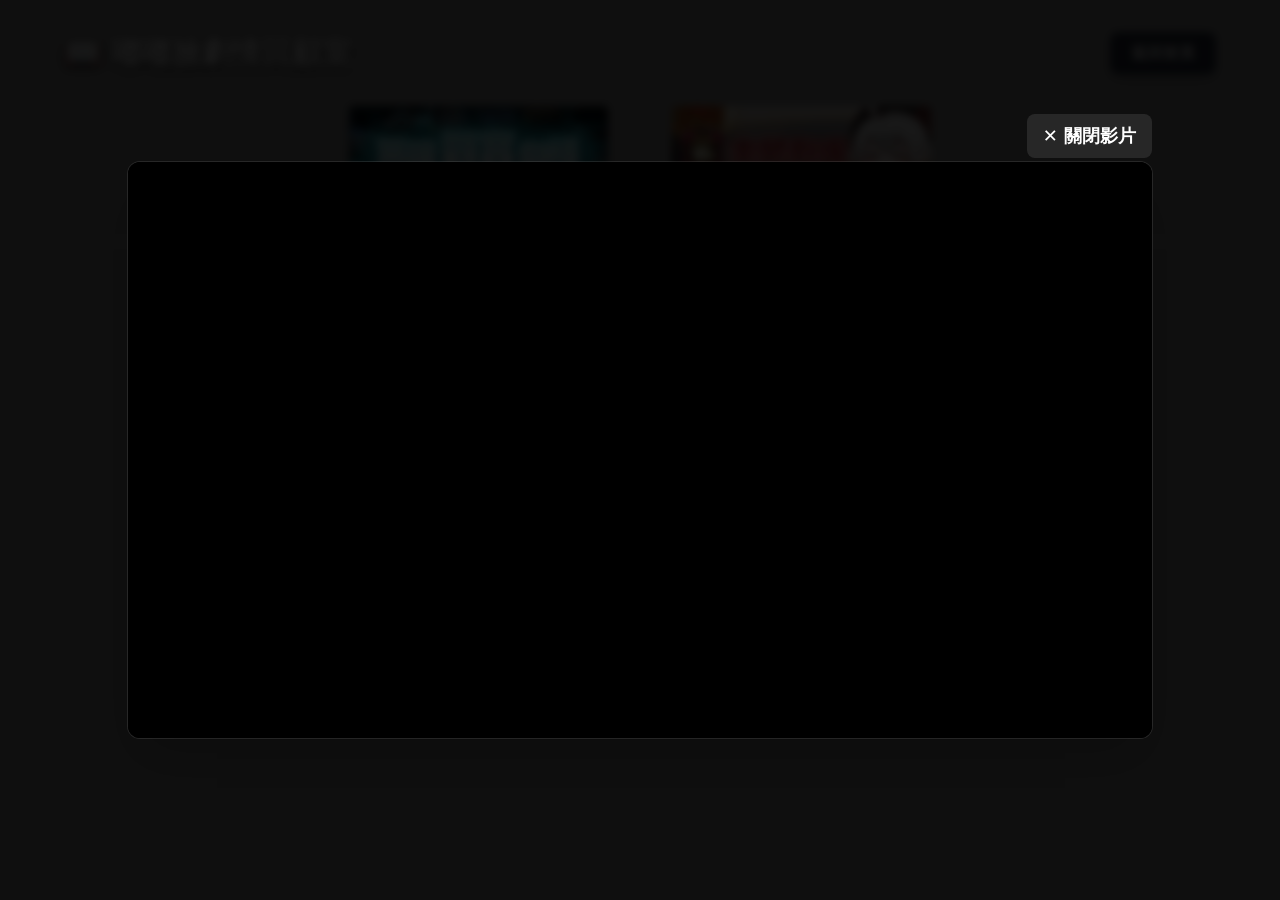
<file: story.html>
<!DOCTYPE html>
<html lang="zh-TW" class="dark">
<head>
    <meta charset="UTF-8">
    <meta name="viewport" content="width=device-width, initial-scale=1.0">
    <title>嘟嘟臉劇情回顧</title>
    <link rel="canonical" href="https://crayon-note.vercel.app/story.html" />
    <!-- 引入 Tailwind CSS -->
    <link rel="stylesheet" href="./style.css">
    <link rel="icon" href="https://i.postimg.cc/mkfSTq5k/Favicon.png" type="image/png">
</head>
<body class="bg-cover bg-center bg-fixed min-h-screen text-slate-800 dark:text-slate-200 p-4 sm:p-8" 
      style="background-image: url('https://i.postimg.cc/fTJ36ZFT/CG-Schedule-Rim.png');">

    <!-- 半透明遮罩 -->
    <div class="fixed inset-0 bg-black/40 -z-10 pointer-events-none"></div>

    <!-- 頂部導覽列 -->
    <div class="max-w-6xl mx-auto mb-8 flex justify-between items-center drop-shadow-md">
        <h1 class="text-3xl font-black text-white drop-shadow-[0_2px_4px_rgba(0,0,0,0.8)]">📖 嘟嘟臉劇情回顧室</h1>
        <a href="index.html" class="px-5 py-2 bg-slate-900/80 hover:bg-slate-700/90 text-white rounded-lg font-bold transition-colors shadow-lg backdrop-blur-sm border border-slate-600">
            返回首頁
        </a>
    </div>

    <!-- 劇情回顧主區塊 -->
    <div class="max-w-6xl mx-auto font-sans relative z-10">
        
        <!-- 兩大區域按鈕 -->
        <div class="flex justify-center items-center gap-8 sm:gap-16 mb-12 border-b border-white/20 pb-10">
            <button onclick="loadStoryCategory('main')" class="group cursor-pointer hover:scale-105 transition-transform outline-none">
                <img src="story/Mainstory.png" alt="主線" class="w-[259px] h-[95px] object-contain group-hover:drop-shadow-[0_0_15px_rgba(59,130,246,0.8)] transition-all" onerror="this.style.display='none'">
            </button>

            <button onclick="loadStoryCategory('event')" class="group cursor-pointer hover:scale-105 transition-transform outline-none">
                <img src="story/Eventstory.png" alt="活動" class="w-[259px] h-[95px] object-contain group-hover:drop-shadow-[0_0_15px_rgba(245,158,11,0.8)] transition-all" onerror="this.style.display='none'">
            </button>
        </div>

        <!-- 篇章 Banner 列表區 (預設隱藏) -->
        <!-- 注意這裡加入了 relative 確保內部插入元素佈局正常 -->
        <div id="banner-container" class="grid grid-cols-1 sm:grid-cols-2 lg:grid-cols-3 gap-6 mb-10 hidden relative">
            <!-- JS 動態生成 Banner -->
        </div>

    </div>

    <!-- 該篇章的章節列表區 (預設隱藏，並改為 col-span 全覆蓋) -->
    <!-- ⚠️ 此區塊會由 JavaScript 動態搬移到被點擊的篇章那一列的下方 -->
    <div id="episode-container" class="hidden col-span-1 sm:col-span-2 lg:col-span-3 bg-white/95 dark:bg-slate-900/95 backdrop-blur-md p-6 rounded-2xl shadow-2xl border-2 border-indigo-400 dark:border-indigo-500 w-full relative z-20">
        <h3 id="episode-title" class="text-2xl font-black mb-6 border-b border-slate-200 dark:border-slate-700 pb-3 text-indigo-600 dark:text-indigo-400"></h3>
        <!-- 橫向滑動區塊 -->
        <div id="episode-list" class="flex gap-4 overflow-x-auto pb-4 snap-x">
            <!-- JS 動態生成章節按鈕 -->
        </div>
    </div>

    <!-- YouTube 影片彈出視窗 (Modal) -->
    <div id="video-modal" class="fixed inset-0 bg-black/90 z-50 flex items-center justify-center hidden opacity-0 transition-opacity duration-300 backdrop-blur-sm">
        <div class="relative w-full max-w-5xl mx-4 bg-black rounded-xl shadow-2xl ring-1 ring-white/10">
            <button onclick="closeVideo()" class="absolute -top-12 right-0 text-white hover:text-red-400 text-lg font-bold bg-white/10 px-4 py-2 rounded-lg transition-colors">
                ✕ 關閉影片
            </button>
            <div class="aspect-video w-full bg-black rounded-xl overflow-hidden">
                <iframe id="youtube-player" class="w-full h-full" src="" frameborder="0" allow="accelerometer; autoplay; clipboard-write; encrypted-media; gyroscope; picture-in-picture" allowfullscreen></iframe>
            </div>
        </div>
    </div>

    <!-- 引入劇情資料檔 -->
    <script src="data_story.js"></script>

    <!-- 頁面互動邏輯 -->
    <script>
        let currentCategory = ''; 
        let activeStoryIndex = -1;

        // 1. 載入兩大類別 (主線 / 活動) 的 Banners
        function loadStoryCategory(category) {
            currentCategory = category;
            activeStoryIndex = -1;
            const bannerContainer = document.getElementById('banner-container');
            const episodeContainer = document.getElementById('episode-container');
            
            // 🌟 將章節區塊暫時移回 body，避免清空容器時被刪除
            if (episodeContainer.parentNode === bannerContainer) {
                document.body.appendChild(episodeContainer);
            }
            
            bannerContainer.innerHTML = ''; 
            episodeContainer.classList.add('hidden'); 

            if (typeof STORY_DATA === 'undefined') {
                bannerContainer.innerHTML = '<p class="text-center text-red-400 w-full col-span-full bg-black/50 p-4 rounded-lg">無法載入資料，請檢查 data_story.js 是否正確連結。</p>';
                bannerContainer.classList.remove('hidden');
                return;
            }

            const storyData = STORY_DATA[category];

            if (!storyData || storyData.length === 0) {
                bannerContainer.innerHTML = '<p class="text-center text-white w-full col-span-full font-bold text-lg bg-black/50 p-4 rounded-lg backdrop-blur-sm">目前尚無劇情資料</p>';
            } else {
                storyData.forEach((story, index) => {
                    const imgPrefix = category === 'main' ? 'Main' : 'Event';
                    const bannerUrl = `story/${imgPrefix}${story.chapterNumber}.png`;
                    
                    let displayLabelHTML = '';
                    if (category === 'main') {
                        const chapterInt = parseInt(story.chapterNumber, 10);
                        displayLabelHTML = `<p class="text-sm text-indigo-600 dark:text-indigo-400 font-bold mb-1">第 ${chapterInt} 章</p>`;
                    }

                    const aspectClass = category === 'main' ? 'aspect-[5/7]' : 'aspect-[600/314]';
                    const objectFitClass = category === 'main' ? 'object-cover' : 'object-contain';

                    // 🌟 加上 id 與 index 參數，並加上 banner-card 類別方便控制外觀
                    const bannerHTML = `
                        <div id="banner-card-${index}" onclick="loadEpisodes('${story.id}', ${index})" class="banner-card cursor-pointer group bg-white/95 dark:bg-slate-800/95 backdrop-blur-sm rounded-xl overflow-hidden shadow-lg hover:shadow-2xl hover:ring-2 hover:ring-indigo-400 transition-all hover:-translate-y-1 flex flex-col">
                            <div class="w-full ${aspectClass} bg-slate-900 flex items-center justify-center relative overflow-hidden p-2">
                                <img src="${bannerUrl}" alt="${story.name}" class="w-full h-full ${objectFitClass} group-hover:scale-105 transition-transform duration-500" onerror="this.src='https://via.placeholder.com/600x314?text=${imgPrefix}${story.chapterNumber}'">
                            </div>
                            <div class="p-4 text-center flex-grow flex flex-col justify-center relative">
                                ${displayLabelHTML}
                                <h4 class="font-black text-lg text-slate-800 dark:text-white">${story.name}</h4>
                            </div>
                        </div>
                    `;
                    bannerContainer.insertAdjacentHTML('beforeend', bannerHTML);
                });
            }
            bannerContainer.classList.remove('hidden');
        }

        // 🌟 輔助函數：取得目前畫面的網格欄位數
        function getColumns() {
            if (window.innerWidth >= 1024) return 3; // lg (電腦)
            if (window.innerWidth >= 640) return 2;  // sm (平板)
            return 1;                                // base (手機)
        }

        // 🌟 核心函數：計算並把章節清單安插在「同一列的最尾端」下方
        function placeEpisodeContainer(index) {
            const cols = getColumns();
            const storyData = STORY_DATA[currentCategory];
            const totalItems = storyData.length;

            // 計算該列最後一個項目的 index
            let targetIndex = Math.floor(index / cols) * cols + (cols - 1);
            if (targetIndex >= totalItems) {
                targetIndex = totalItems - 1;
            }

            const targetCard = document.getElementById(`banner-card-${targetIndex}`);
            const episodeContainer = document.getElementById('episode-container');

            if (targetCard) {
                // 將容器直接移動到該列最後一張卡片的後面 (因為容器有 col-span-full，會自動推擠開下方的卡片)
                targetCard.insertAdjacentElement('afterend', episodeContainer);
            }
        }

        // 2. 載入所選篇章的章節清單
        function loadEpisodes(storyId, index) {
            activeStoryIndex = index;
            const episodeContainer = document.getElementById('episode-container');
            const episodeList = document.getElementById('episode-list');
            const episodeTitle = document.getElementById('episode-title');
            
            const storyData = STORY_DATA[currentCategory].find(s => s.id === storyId);
            if (!storyData) return;

            // 清除其他卡片的亮起狀態，凸顯當前點擊的卡片
            document.querySelectorAll('.banner-card').forEach(card => {
                card.classList.remove('ring-4', 'ring-indigo-500', 'scale-[1.02]');
            });
            const activeCard = document.getElementById(`banner-card-${index}`);
            if (activeCard) {
                activeCard.classList.add('ring-4', 'ring-indigo-500', 'scale-[1.02]');
            }

            let chapterPrefix = '';
            if (currentCategory === 'main') {
                const chapterInt = parseInt(storyData.chapterNumber, 10);
                chapterPrefix = `第 ${chapterInt} 章 - `;
            }
            
            episodeTitle.innerText = `${chapterPrefix}${storyData.name}`;
            episodeList.innerHTML = '';

            storyData.episodes.forEach(ep => {
                const thumbUrl = `https://img.youtube.com/vi/${ep.youtubeId}/hqdefault.jpg`;

                const epHTML = `
                    <button onclick="playVideo('${ep.youtubeId}')" class="shrink-0 flex flex-col w-52 bg-slate-50 dark:bg-slate-800 hover:bg-indigo-50 dark:hover:bg-slate-700 border-2 border-slate-200 dark:border-slate-600 hover:border-indigo-400 dark:hover:border-indigo-500 rounded-xl cursor-pointer transition-all snap-center shadow-sm group overflow-hidden">
                        <div class="relative w-full aspect-video bg-slate-900 overflow-hidden">
                            <img src="${thumbUrl}" alt="${ep.title}" class="w-full h-full object-cover group-hover:scale-105 transition-transform duration-300">
                            <div class="absolute inset-0 bg-black/30 flex items-center justify-center group-hover:bg-black/10 transition-colors">
                                <div class="w-10 h-10 rounded-full bg-red-600 flex items-center justify-center text-white pl-1 shadow-lg group-hover:scale-110 group-hover:bg-red-500 transition-transform">
                                    ▶
                                </div>
                            </div>
                            <span class="absolute top-2 left-2 px-2 py-0.5 bg-black/70 text-white font-black text-xs rounded shadow">${ep.epNumber}</span>
                        </div>
                        <div class="p-3 text-left flex-grow flex items-center">
                            <span class="text-xs font-bold text-slate-700 dark:text-slate-200 line-clamp-2">${ep.title}</span>
                        </div>
                    </button>
                `;
                episodeList.insertAdjacentHTML('beforeend', epHTML);
            });

            // 🌟 將容器移動到該列下方並顯示
            placeEpisodeContainer(index);
            episodeContainer.classList.remove('hidden');

            // 滾動畫面讓容器置中或剛好顯示
            setTimeout(() => {
                const yOffset = -80; // 預留頂部空間
                const y = activeCard.getBoundingClientRect().top + window.pageYOffset + yOffset;
                window.scrollTo({top: y, behavior: 'smooth'});
            }, 50);
        }

        // 3. 播放 YouTube 影片
        function playVideo(youtubeId) {
            const modal = document.getElementById('video-modal');
            const player = document.getElementById('youtube-player');
            
            player.src = `https://www.youtube.com/embed/${youtubeId}?autoplay=1&rel=0`;
            
            modal.classList.remove('hidden');
            setTimeout(() => {
                modal.classList.remove('opacity-0');
            }, 10);
        }

        // 4. 關閉影片
        function closeVideo() {
            const modal = document.getElementById('video-modal');
            const player = document.getElementById('youtube-player');
            
            modal.classList.add('opacity-0');
            setTimeout(() => {
                modal.classList.add('hidden');
                player.src = ''; 
            }, 300);
        }

        // 🌟 監聽視窗大小改變：如果改變寬度導致網格列數變動，自動重新計算並把面板放回正確的列下方
        window.addEventListener('resize', () => {
            if (activeStoryIndex !== -1 && !document.getElementById('episode-container').classList.contains('hidden')) {
                placeEpisodeContainer(activeStoryIndex);
            }
        });
        // 5. 進入頁面時自動播放官方 PV
        window.addEventListener('DOMContentLoaded', () => {
            // 💡 在這裡填入官方預告 PV 的 YouTube ID (例如 v= 後面的那串代碼)
            const officialPvId = "2MMjyU3mmzs"; 
            
            const modal = document.getElementById('video-modal');
            const player = document.getElementById('youtube-player');
            
            // ⚠️ 瀏覽器限制：現代瀏覽器嚴格禁止「有聲音」的影片自動播放。
            // 為了確保一進網頁就能自動播，我們必須加上 &mute=1 (靜音)。
            // 玩家看到畫面後可以自己點擊取消靜音。
            player.src = `https://www.youtube.com/embed/${officialPvId}?autoplay=1&mute=1&rel=0`;
            
            // 延遲 0.5 秒再顯示，讓背景圖先載入，視覺效果更好
            setTimeout(() => {
                modal.classList.remove('hidden');
                setTimeout(() => {
                    modal.classList.remove('opacity-0');
                }, 10);
            }, 500);
        });
    </script>
</body>
</html>
</file>
<file: style.css>
*,:after,:before{--tw-border-spacing-x:0;--tw-border-spacing-y:0;--tw-translate-x:0;--tw-translate-y:0;--tw-rotate:0;--tw-skew-x:0;--tw-skew-y:0;--tw-scale-x:1;--tw-scale-y:1;--tw-pan-x: ;--tw-pan-y: ;--tw-pinch-zoom: ;--tw-scroll-snap-strictness:proximity;--tw-gradient-from-position: ;--tw-gradient-via-position: ;--tw-gradient-to-position: ;--tw-ordinal: ;--tw-slashed-zero: ;--tw-numeric-figure: ;--tw-numeric-spacing: ;--tw-numeric-fraction: ;--tw-ring-inset: ;--tw-ring-offset-width:0px;--tw-ring-offset-color:#fff;--tw-ring-color:rgba(59,130,246,.5);--tw-ring-offset-shadow:0 0 #0000;--tw-ring-shadow:0 0 #0000;--tw-shadow:0 0 #0000;--tw-shadow-colored:0 0 #0000;--tw-blur: ;--tw-brightness: ;--tw-contrast: ;--tw-grayscale: ;--tw-hue-rotate: ;--tw-invert: ;--tw-saturate: ;--tw-sepia: ;--tw-drop-shadow: ;--tw-backdrop-blur: ;--tw-backdrop-brightness: ;--tw-backdrop-contrast: ;--tw-backdrop-grayscale: ;--tw-backdrop-hue-rotate: ;--tw-backdrop-invert: ;--tw-backdrop-opacity: ;--tw-backdrop-saturate: ;--tw-backdrop-sepia: ;--tw-contain-size: ;--tw-contain-layout: ;--tw-contain-paint: ;--tw-contain-style: }::backdrop{--tw-border-spacing-x:0;--tw-border-spacing-y:0;--tw-translate-x:0;--tw-translate-y:0;--tw-rotate:0;--tw-skew-x:0;--tw-skew-y:0;--tw-scale-x:1;--tw-scale-y:1;--tw-pan-x: ;--tw-pan-y: ;--tw-pinch-zoom: ;--tw-scroll-snap-strictness:proximity;--tw-gradient-from-position: ;--tw-gradient-via-position: ;--tw-gradient-to-position: ;--tw-ordinal: ;--tw-slashed-zero: ;--tw-numeric-figure: ;--tw-numeric-spacing: ;--tw-numeric-fraction: ;--tw-ring-inset: ;--tw-ring-offset-width:0px;--tw-ring-offset-color:#fff;--tw-ring-color:rgba(59,130,246,.5);--tw-ring-offset-shadow:0 0 #0000;--tw-ring-shadow:0 0 #0000;--tw-shadow:0 0 #0000;--tw-shadow-colored:0 0 #0000;--tw-blur: ;--tw-brightness: ;--tw-contrast: ;--tw-grayscale: ;--tw-hue-rotate: ;--tw-invert: ;--tw-saturate: ;--tw-sepia: ;--tw-drop-shadow: ;--tw-backdrop-blur: ;--tw-backdrop-brightness: ;--tw-backdrop-contrast: ;--tw-backdrop-grayscale: ;--tw-backdrop-hue-rotate: ;--tw-backdrop-invert: ;--tw-backdrop-opacity: ;--tw-backdrop-saturate: ;--tw-backdrop-sepia: ;--tw-contain-size: ;--tw-contain-layout: ;--tw-contain-paint: ;--tw-contain-style: }/*! tailwindcss v3.4.19 | MIT License | https://tailwindcss.com*/*,:after,:before{box-sizing:border-box;border:0 solid #e5e7eb}:after,:before{--tw-content:""}:host,html{line-height:1.5;-webkit-text-size-adjust:100%;-moz-tab-size:4;-o-tab-size:4;tab-size:4;font-family:ui-sans-serif,system-ui,sans-serif,Apple Color Emoji,Segoe UI Emoji,Segoe UI Symbol,Noto Color Emoji;font-feature-settings:normal;font-variation-settings:normal;-webkit-tap-highlight-color:transparent}body{margin:0;line-height:inherit}hr{height:0;color:inherit;border-top-width:1px}abbr:where([title]){-webkit-text-decoration:underline dotted;text-decoration:underline dotted}h1,h2,h3,h4,h5,h6{font-size:inherit;font-weight:inherit}a{color:inherit;text-decoration:inherit}b,strong{font-weight:bolder}code,kbd,pre,samp{font-family:ui-monospace,SFMono-Regular,Menlo,Monaco,Consolas,Liberation Mono,Courier New,monospace;font-feature-settings:normal;font-variation-settings:normal;font-size:1em}small{font-size:80%}sub,sup{font-size:75%;line-height:0;position:relative;vertical-align:baseline}sub{bottom:-.25em}sup{top:-.5em}table{text-indent:0;border-color:inherit;border-collapse:collapse}button,input,optgroup,select,textarea{font-family:inherit;font-feature-settings:inherit;font-variation-settings:inherit;font-size:100%;font-weight:inherit;line-height:inherit;letter-spacing:inherit;color:inherit;margin:0;padding:0}button,select{text-transform:none}button,input:where([type=button]),input:where([type=reset]),input:where([type=submit]){-webkit-appearance:button;background-color:transparent;background-image:none}:-moz-focusring{outline:auto}:-moz-ui-invalid{box-shadow:none}progress{vertical-align:baseline}::-webkit-inner-spin-button,::-webkit-outer-spin-button{height:auto}[type=search]{-webkit-appearance:textfield;outline-offset:-2px}::-webkit-search-decoration{-webkit-appearance:none}::-webkit-file-upload-button{-webkit-appearance:button;font:inherit}summary{display:list-item}blockquote,dd,dl,figure,h1,h2,h3,h4,h5,h6,hr,p,pre{margin:0}fieldset{margin:0}fieldset,legend{padding:0}menu,ol,ul{list-style:none;margin:0;padding:0}dialog{padding:0}textarea{resize:vertical}input::-moz-placeholder,textarea::-moz-placeholder{opacity:1;color:#9ca3af}input::placeholder,textarea::placeholder{opacity:1;color:#9ca3af}[role=button],button{cursor:pointer}:disabled{cursor:default}audio,canvas,embed,iframe,img,object,svg,video{display:block;vertical-align:middle}img,video{max-width:100%;height:auto}[hidden]:where(:not([hidden=until-found])){display:none}.\!container{width:100%!important}.container{width:100%}@media (min-width:640px){.\!container{max-width:640px!important}.container{max-width:640px}}@media (min-width:768px){.\!container{max-width:768px!important}.container{max-width:768px}}@media (min-width:1024px){.\!container{max-width:1024px!important}.container{max-width:1024px}}@media (min-width:1280px){.\!container{max-width:1280px!important}.container{max-width:1280px}}@media (min-width:1536px){.\!container{max-width:1536px!important}.container{max-width:1536px}}.pointer-events-none{pointer-events:none}.pointer-events-auto{pointer-events:auto}.visible{visibility:visible}.fixed{position:fixed}.absolute{position:absolute}.relative{position:relative}.sticky{position:sticky}.inset-0{inset:0}.-right-2{right:-.5rem}.-right-3{right:-.75rem}.-top-12{top:-3rem}.-top-2{top:-.5rem}.-top-3{top:-.75rem}.bottom-2{bottom:.5rem}.bottom-4{bottom:1rem}.bottom-\[calc\(100\%\+6px\)\]{bottom:calc(100% + 6px)}.bottom-full{bottom:100%}.left-0{left:0}.left-1{left:.25rem}.left-1\/2{left:50%}.left-2{left:.5rem}.left-3{left:.75rem}.right-0{right:0}.right-2{right:.5rem}.right-4{right:1rem}.top-0{top:0}.top-1{top:.25rem}.top-1\/2{top:50%}.top-2{top:.5rem}.top-6{top:1.5rem}.top-\[-1px\]{top:-1px}.top-full{top:100%}.-z-10{z-index:-10}.z-0{z-index:0}.z-10{z-index:10}.z-20{z-index:20}.z-30{z-index:30}.z-40{z-index:40}.z-50{z-index:50}.z-\[100\]{z-index:100}.z-\[110\]{z-index:110}.z-\[150\]{z-index:150}.z-\[2000\]{z-index:2000}.z-\[25\]{z-index:25}.z-\[2999\]{z-index:2999}.z-\[3000\]{z-index:3000}.z-\[4000\]{z-index:4000}.z-\[5\]{z-index:5}.z-\[60\]{z-index:60}.z-\[9999\]{z-index:9999}.col-span-1{grid-column:span 1/span 1}.col-span-2{grid-column:span 2/span 2}.col-span-4{grid-column:span 4/span 4}.col-span-full{grid-column:1/-1}.col-start-1{grid-column-start:1}.row-start-1{grid-row-start:1}.mx-1{margin-left:.25rem;margin-right:.25rem}.mx-4{margin-left:1rem;margin-right:1rem}.mx-auto{margin-left:auto;margin-right:auto}.my-2{margin-top:.5rem;margin-bottom:.5rem}.-mb-2{margin-bottom:-.5rem}.-ml-1{margin-left:-.25rem}.-ml-2{margin-left:-.5rem}.-ml-3{margin-left:-.75rem}.-mt-1{margin-top:-.25rem}.mb-0\.5{margin-bottom:.125rem}.mb-1{margin-bottom:.25rem}.mb-1\.5{margin-bottom:.375rem}.mb-10{margin-bottom:2.5rem}.mb-12{margin-bottom:3rem}.mb-2{margin-bottom:.5rem}.mb-3{margin-bottom:.75rem}.mb-4{margin-bottom:1rem}.mb-6{margin-bottom:1.5rem}.mb-8{margin-bottom:2rem}.ml-0\.5{margin-left:.125rem}.ml-1{margin-left:.25rem}.ml-1\.5{margin-left:.375rem}.ml-10{margin-left:2.5rem}.ml-auto{margin-left:auto}.mr-1{margin-right:.25rem}.mr-2{margin-right:.5rem}.mr-3{margin-right:.75rem}.mt-0\.5{margin-top:.125rem}.mt-1{margin-top:.25rem}.mt-1\.5{margin-top:.375rem}.mt-12{margin-top:3rem}.mt-2{margin-top:.5rem}.mt-3{margin-top:.75rem}.mt-4{margin-top:1rem}.mt-6{margin-top:1.5rem}.mt-8{margin-top:2rem}.line-clamp-2{overflow:hidden;display:-webkit-box;-webkit-box-orient:vertical;-webkit-line-clamp:2}.block{display:block}.inline-block{display:inline-block}.flex{display:flex}.inline-flex{display:inline-flex}.grid{display:grid}.hidden{display:none}.aspect-\[5\/7\]{aspect-ratio:5/7}.aspect-\[600\/314\]{aspect-ratio:600/314}.aspect-video{aspect-ratio:16/9}.h-10{height:2.5rem}.h-12{height:3rem}.h-14{height:3.5rem}.h-16{height:4rem}.h-20{height:5rem}.h-24{height:6rem}.h-3{height:.75rem}.h-3\.5{height:.875rem}.h-32{height:8rem}.h-4{height:1rem}.h-5{height:1.25rem}.h-6{height:1.5rem}.h-7{height:1.75rem}.h-8{height:2rem}.h-9{height:2.25rem}.h-\[100px\]{height:100px}.h-\[220px\]{height:220px}.h-\[25px\]{height:25px}.h-\[400px\]{height:400px}.h-\[45px\]{height:45px}.h-\[50px\]{height:50px}.h-\[58px\]{height:58px}.h-\[60vh\]{height:60vh}.h-\[72px\]{height:72px}.h-\[90vh\]{height:90vh}.h-\[95px\]{height:95px}.h-full{height:100%}.max-h-\[240px\]{max-height:240px}.max-h-\[500px\]{max-height:500px}.max-h-\[50vh\]{max-height:50vh}.max-h-\[85vh\]{max-height:85vh}.max-h-none{max-height:none}.min-h-\[100px\]{min-height:100px}.min-h-\[160px\]{min-height:160px}.min-h-\[180px\]{min-height:180px}.min-h-\[250px\]{min-height:250px}.min-h-\[28px\]{min-height:28px}.min-h-\[60px\]{min-height:60px}.min-h-\[80px\]{min-height:80px}.min-h-\[90px\]{min-height:90px}.min-h-screen{min-height:100vh}.w-1\/3{width:33.333333%}.w-10{width:2.5rem}.w-11\/12{width:91.666667%}.w-12{width:3rem}.w-14{width:3.5rem}.w-16{width:4rem}.w-2\/3{width:66.666667%}.w-20{width:5rem}.w-24{width:6rem}.w-3{width:.75rem}.w-3\.5{width:.875rem}.w-32{width:8rem}.w-4{width:1rem}.w-5{width:1.25rem}.w-52{width:13rem}.w-6{width:1.5rem}.w-64{width:16rem}.w-7{width:1.75rem}.w-8{width:2rem}.w-80{width:20rem}.w-9{width:2.25rem}.w-\[1000px\]{width:1000px}.w-\[144px\]{width:144px}.w-\[250px\]{width:250px}.w-\[259px\]{width:259px}.w-\[25px\]{width:25px}.w-\[25vw\]{width:25vw}.w-\[2px\]{width:2px}.w-\[48\%\]{width:48%}.w-\[58px\]{width:58px}.w-auto{width:auto}.w-full{width:100%}.min-w-0{min-width:0}.min-w-\[100px\]{min-width:100px}.min-w-\[120px\]{min-width:120px}.min-w-\[200px\]{min-width:200px}.min-w-\[210px\]{min-width:210px}.min-w-\[240px\]{min-width:240px}.max-w-2xl{max-width:42rem}.max-w-3xl{max-width:48rem}.max-w-4xl{max-width:56rem}.max-w-5xl{max-width:64rem}.max-w-6xl{max-width:72rem}.max-w-7xl{max-width:80rem}.max-w-\[1200px\]{max-width:1200px}.max-w-\[1400px\]{max-width:1400px}.max-w-\[140px\]{max-width:140px}.max-w-\[180px\]{max-width:180px}.max-w-\[320px\]{max-width:320px}.max-w-\[60px\]{max-width:60px}.max-w-md{max-width:28rem}.max-w-none{max-width:none}.max-w-screen-2xl{max-width:1536px}.flex-1{flex:1 1 0%}.flex-shrink-0,.shrink-0{flex-shrink:0}.flex-grow,.grow{flex-grow:1}.origin-center{transform-origin:center}.origin-left{transform-origin:left}.-translate-x-1\/2{--tw-translate-x:-50%}.-translate-x-1\/2,.-translate-x-full{transform:translate(var(--tw-translate-x),var(--tw-translate-y)) rotate(var(--tw-rotate)) skewX(var(--tw-skew-x)) skewY(var(--tw-skew-y)) scaleX(var(--tw-scale-x)) scaleY(var(--tw-scale-y))}.-translate-x-full{--tw-translate-x:-100%}.-translate-y-1\/2{--tw-translate-y:-50%}.-translate-y-1\/2,.-translate-y-\[35\%\]{transform:translate(var(--tw-translate-x),var(--tw-translate-y)) rotate(var(--tw-rotate)) skewX(var(--tw-skew-x)) skewY(var(--tw-skew-y)) scaleX(var(--tw-scale-x)) scaleY(var(--tw-scale-y))}.-translate-y-\[35\%\]{--tw-translate-y:-35%}.translate-y-32{--tw-translate-y:8rem}.scale-105,.translate-y-32{transform:translate(var(--tw-translate-x),var(--tw-translate-y)) rotate(var(--tw-rotate)) skewX(var(--tw-skew-x)) skewY(var(--tw-skew-y)) scaleX(var(--tw-scale-x)) scaleY(var(--tw-scale-y))}.scale-105{--tw-scale-x:1.05;--tw-scale-y:1.05}.scale-90{--tw-scale-x:.9;--tw-scale-y:.9}.scale-90,.scale-\[0\.25\]{transform:translate(var(--tw-translate-x),var(--tw-translate-y)) rotate(var(--tw-rotate)) skewX(var(--tw-skew-x)) skewY(var(--tw-skew-y)) scaleX(var(--tw-scale-x)) scaleY(var(--tw-scale-y))}.scale-\[0\.25\]{--tw-scale-x:0.25;--tw-scale-y:0.25}.scale-\[0\.32\]{--tw-scale-x:0.32;--tw-scale-y:0.32}.scale-\[0\.32\],.scale-\[0\.35\]{transform:translate(var(--tw-translate-x),var(--tw-translate-y)) rotate(var(--tw-rotate)) skewX(var(--tw-skew-x)) skewY(var(--tw-skew-y)) scaleX(var(--tw-scale-x)) scaleY(var(--tw-scale-y))}.scale-\[0\.35\]{--tw-scale-x:0.35;--tw-scale-y:0.35}.scale-\[0\.36\]{--tw-scale-x:0.36;--tw-scale-y:0.36}.scale-\[0\.36\],.scale-\[0\.38\]{transform:translate(var(--tw-translate-x),var(--tw-translate-y)) rotate(var(--tw-rotate)) skewX(var(--tw-skew-x)) skewY(var(--tw-skew-y)) scaleX(var(--tw-scale-x)) scaleY(var(--tw-scale-y))}.scale-\[0\.38\]{--tw-scale-x:0.38;--tw-scale-y:0.38}.scale-\[0\.43\]{--tw-scale-x:0.43;--tw-scale-y:0.43}.scale-\[0\.43\],.scale-\[0\.45\]{transform:translate(var(--tw-translate-x),var(--tw-translate-y)) rotate(var(--tw-rotate)) skewX(var(--tw-skew-x)) skewY(var(--tw-skew-y)) scaleX(var(--tw-scale-x)) scaleY(var(--tw-scale-y))}.scale-\[0\.45\]{--tw-scale-x:0.45;--tw-scale-y:0.45}.scale-\[0\.48\]{--tw-scale-x:0.48;--tw-scale-y:0.48}.scale-\[0\.48\],.scale-\[0\.4\]{transform:translate(var(--tw-translate-x),var(--tw-translate-y)) rotate(var(--tw-rotate)) skewX(var(--tw-skew-x)) skewY(var(--tw-skew-y)) scaleX(var(--tw-scale-x)) scaleY(var(--tw-scale-y))}.scale-\[0\.4\]{--tw-scale-x:0.4;--tw-scale-y:0.4}.scale-\[0\.52\]{--tw-scale-x:0.52;--tw-scale-y:0.52}.scale-\[0\.52\],.scale-\[0\.55\]{transform:translate(var(--tw-translate-x),var(--tw-translate-y)) rotate(var(--tw-rotate)) skewX(var(--tw-skew-x)) skewY(var(--tw-skew-y)) scaleX(var(--tw-scale-x)) scaleY(var(--tw-scale-y))}.scale-\[0\.55\]{--tw-scale-x:0.55;--tw-scale-y:0.55}.scale-\[0\.5625\]{--tw-scale-x:0.5625;--tw-scale-y:0.5625}.scale-\[0\.5625\],.scale-\[0\.58\]{transform:translate(var(--tw-translate-x),var(--tw-translate-y)) rotate(var(--tw-rotate)) skewX(var(--tw-skew-x)) skewY(var(--tw-skew-y)) scaleX(var(--tw-scale-x)) scaleY(var(--tw-scale-y))}.scale-\[0\.58\]{--tw-scale-x:0.58;--tw-scale-y:0.58}.scale-\[0\.5\]{--tw-scale-x:0.5;--tw-scale-y:0.5}.scale-\[0\.5\],.scale-\[0\.6\]{transform:translate(var(--tw-translate-x),var(--tw-translate-y)) rotate(var(--tw-rotate)) skewX(var(--tw-skew-x)) skewY(var(--tw-skew-y)) scaleX(var(--tw-scale-x)) scaleY(var(--tw-scale-y))}.scale-\[0\.6\]{--tw-scale-x:0.6;--tw-scale-y:0.6}.scale-\[0\.75\]{--tw-scale-x:0.75;--tw-scale-y:0.75}.scale-\[0\.75\],.scale-\[0\.7\]{transform:translate(var(--tw-translate-x),var(--tw-translate-y)) rotate(var(--tw-rotate)) skewX(var(--tw-skew-x)) skewY(var(--tw-skew-y)) scaleX(var(--tw-scale-x)) scaleY(var(--tw-scale-y))}.scale-\[0\.7\]{--tw-scale-x:0.7;--tw-scale-y:0.7}.scale-\[0\.8\]{--tw-scale-x:0.8;--tw-scale-y:0.8}.scale-\[0\.8\],.scale-\[1\.02\]{transform:translate(var(--tw-translate-x),var(--tw-translate-y)) rotate(var(--tw-rotate)) skewX(var(--tw-skew-x)) skewY(var(--tw-skew-y)) scaleX(var(--tw-scale-x)) scaleY(var(--tw-scale-y))}.scale-\[1\.02\]{--tw-scale-x:1.02;--tw-scale-y:1.02}.transform{transform:translate(var(--tw-translate-x),var(--tw-translate-y)) rotate(var(--tw-rotate)) skewX(var(--tw-skew-x)) skewY(var(--tw-skew-y)) scaleX(var(--tw-scale-x)) scaleY(var(--tw-scale-y))}@keyframes bounce{0%,to{transform:translateY(-25%);animation-timing-function:cubic-bezier(.8,0,1,1)}50%{transform:none;animation-timing-function:cubic-bezier(0,0,.2,1)}}.animate-bounce{animation:bounce 1s infinite}@keyframes pulse{50%{opacity:.5}}.animate-pulse{animation:pulse 2s cubic-bezier(.4,0,.6,1) infinite}.cursor-grab{cursor:grab}.cursor-help{cursor:help}.cursor-move{cursor:move}.cursor-not-allowed{cursor:not-allowed}.cursor-pointer{cursor:pointer}.select-none{-webkit-user-select:none;-moz-user-select:none;user-select:none}.resize-none{resize:none}.resize{resize:both}.snap-x{scroll-snap-type:x var(--tw-scroll-snap-strictness)}.snap-center{scroll-snap-align:center}.list-inside{list-style-position:inside}.list-disc{list-style-type:disc}.grid-cols-1{grid-template-columns:repeat(1,minmax(0,1fr))}.grid-cols-2{grid-template-columns:repeat(2,minmax(0,1fr))}.grid-cols-3{grid-template-columns:repeat(3,minmax(0,1fr))}.grid-cols-4{grid-template-columns:repeat(4,minmax(0,1fr))}.grid-cols-5{grid-template-columns:repeat(5,minmax(0,1fr))}.flex-row{flex-direction:row}.flex-col{flex-direction:column}.flex-wrap{flex-wrap:wrap}.content-start{align-content:flex-start}.items-start{align-items:flex-start}.items-end{align-items:flex-end}.items-center{align-items:center}.items-baseline{align-items:baseline}.items-stretch{align-items:stretch}.justify-start{justify-content:flex-start}.justify-end{justify-content:flex-end}.justify-center{justify-content:center}.justify-between{justify-content:space-between}.justify-items-center{justify-items:center}.gap-0{gap:0}.gap-0\.5{gap:.125rem}.gap-1{gap:.25rem}.gap-1\.5{gap:.375rem}.gap-2{gap:.5rem}.gap-3{gap:.75rem}.gap-4{gap:1rem}.gap-5{gap:1.25rem}.gap-6{gap:1.5rem}.gap-8{gap:2rem}.gap-x-1{-moz-column-gap:.25rem;column-gap:.25rem}.gap-x-2{-moz-column-gap:.5rem;column-gap:.5rem}.gap-x-4{-moz-column-gap:1rem;column-gap:1rem}.gap-y-1{row-gap:.25rem}.gap-y-3{row-gap:.75rem}.space-y-1>:not([hidden])~:not([hidden]){--tw-space-y-reverse:0;margin-top:calc(.25rem*(1 - var(--tw-space-y-reverse)));margin-bottom:calc(.25rem*var(--tw-space-y-reverse))}.space-y-2>:not([hidden])~:not([hidden]){--tw-space-y-reverse:0;margin-top:calc(.5rem*(1 - var(--tw-space-y-reverse)));margin-bottom:calc(.5rem*var(--tw-space-y-reverse))}.space-y-3>:not([hidden])~:not([hidden]){--tw-space-y-reverse:0;margin-top:calc(.75rem*(1 - var(--tw-space-y-reverse)));margin-bottom:calc(.75rem*var(--tw-space-y-reverse))}.space-y-4>:not([hidden])~:not([hidden]){--tw-space-y-reverse:0;margin-top:calc(1rem*(1 - var(--tw-space-y-reverse)));margin-bottom:calc(1rem*var(--tw-space-y-reverse))}.space-y-5>:not([hidden])~:not([hidden]){--tw-space-y-reverse:0;margin-top:calc(1.25rem*(1 - var(--tw-space-y-reverse)));margin-bottom:calc(1.25rem*var(--tw-space-y-reverse))}.space-y-6>:not([hidden])~:not([hidden]){--tw-space-y-reverse:0;margin-top:calc(1.5rem*(1 - var(--tw-space-y-reverse)));margin-bottom:calc(1.5rem*var(--tw-space-y-reverse))}.space-y-8>:not([hidden])~:not([hidden]){--tw-space-y-reverse:0;margin-top:calc(2rem*(1 - var(--tw-space-y-reverse)));margin-bottom:calc(2rem*var(--tw-space-y-reverse))}.self-start{align-self:flex-start}.overflow-hidden{overflow:hidden}.overflow-visible{overflow:visible}.overflow-x-auto{overflow-x:auto}.overflow-y-auto{overflow-y:auto}.truncate{overflow:hidden;text-overflow:ellipsis}.truncate,.whitespace-nowrap{white-space:nowrap}.whitespace-pre-wrap{white-space:pre-wrap}.break-words{overflow-wrap:break-word}.break-all{word-break:break-all}.rounded{border-radius:.25rem}.rounded-2xl{border-radius:1rem}.rounded-\[5px\]{border-radius:5px}.rounded-full{border-radius:9999px}.rounded-lg{border-radius:.5rem}.rounded-md{border-radius:.375rem}.rounded-xl{border-radius:.75rem}.border{border-width:1px}.border-2{border-width:2px}.border-4{border-width:4px}.border-\[2\.5px\]{border-width:2.5px}.border-\[3px\]{border-width:3px}.border-b{border-bottom-width:1px}.border-b-2{border-bottom-width:2px}.border-b-4{border-bottom-width:4px}.border-l-4{border-left-width:4px}.border-l-\[3px\]{border-left-width:3px}.border-r{border-right-width:1px}.border-t{border-top-width:1px}.border-t-2{border-top-width:2px}.border-t-4{border-top-width:4px}.border-dashed{border-style:dashed}.border-none{border-style:none}.border-\[\#00ff00\]{--tw-border-opacity:1;border-color:rgb(0 255 0/var(--tw-border-opacity,1))}.border-\[\#39ff14\]{--tw-border-opacity:1;border-color:rgb(57 255 20/var(--tw-border-opacity,1))}.border-\[\#F06292\]{--tw-border-opacity:1;border-color:rgb(240 98 146/var(--tw-border-opacity,1))}.border-amber-100{--tw-border-opacity:1;border-color:rgb(254 243 199/var(--tw-border-opacity,1))}.border-amber-100\/60{border-color:hsla(48,96%,89%,.6)}.border-amber-100\/70{border-color:hsla(48,96%,89%,.7)}.border-amber-200{--tw-border-opacity:1;border-color:rgb(253 230 138/var(--tw-border-opacity,1))}.border-amber-200\/50{border-color:hsla(48,97%,77%,.5)}.border-amber-200\/80{border-color:hsla(48,97%,77%,.8)}.border-amber-300{--tw-border-opacity:1;border-color:rgb(252 211 77/var(--tw-border-opacity,1))}.border-amber-400{--tw-border-opacity:1;border-color:rgb(251 191 36/var(--tw-border-opacity,1))}.border-amber-500{--tw-border-opacity:1;border-color:rgb(245 158 11/var(--tw-border-opacity,1))}.border-amber-600{--tw-border-opacity:1;border-color:rgb(217 119 6/var(--tw-border-opacity,1))}.border-amber-700{--tw-border-opacity:1;border-color:rgb(180 83 9/var(--tw-border-opacity,1))}.border-blue-200{--tw-border-opacity:1;border-color:rgb(191 219 254/var(--tw-border-opacity,1))}.border-blue-400{--tw-border-opacity:1;border-color:rgb(96 165 250/var(--tw-border-opacity,1))}.border-blue-500{--tw-border-opacity:1;border-color:rgb(59 130 246/var(--tw-border-opacity,1))}.border-blue-600{--tw-border-opacity:1;border-color:rgb(37 99 235/var(--tw-border-opacity,1))}.border-blue-700{--tw-border-opacity:1;border-color:rgb(29 78 216/var(--tw-border-opacity,1))}.border-emerald-200{--tw-border-opacity:1;border-color:rgb(167 243 208/var(--tw-border-opacity,1))}.border-emerald-300{--tw-border-opacity:1;border-color:rgb(110 231 183/var(--tw-border-opacity,1))}.border-fuchsia-100{--tw-border-opacity:1;border-color:rgb(250 232 255/var(--tw-border-opacity,1))}.border-fuchsia-200{--tw-border-opacity:1;border-color:rgb(245 208 254/var(--tw-border-opacity,1))}.border-fuchsia-300{--tw-border-opacity:1;border-color:rgb(240 171 252/var(--tw-border-opacity,1))}.border-gray-100{--tw-border-opacity:1;border-color:rgb(243 244 246/var(--tw-border-opacity,1))}.border-gray-200{--tw-border-opacity:1;border-color:rgb(229 231 235/var(--tw-border-opacity,1))}.border-gray-200\/50{border-color:rgba(229,231,235,.5)}.border-gray-200\/60{border-color:rgba(229,231,235,.6)}.border-gray-200\/80{border-color:rgba(229,231,235,.8)}.border-gray-300{--tw-border-opacity:1;border-color:rgb(209 213 219/var(--tw-border-opacity,1))}.border-gray-400{--tw-border-opacity:1;border-color:rgb(156 163 175/var(--tw-border-opacity,1))}.border-gray-50{--tw-border-opacity:1;border-color:rgb(249 250 251/var(--tw-border-opacity,1))}.border-gray-500{--tw-border-opacity:1;border-color:rgb(107 114 128/var(--tw-border-opacity,1))}.border-gray-600{--tw-border-opacity:1;border-color:rgb(75 85 99/var(--tw-border-opacity,1))}.border-green-200{--tw-border-opacity:1;border-color:rgb(187 247 208/var(--tw-border-opacity,1))}.border-green-400{--tw-border-opacity:1;border-color:rgb(74 222 128/var(--tw-border-opacity,1))}.border-green-500{--tw-border-opacity:1;border-color:rgb(34 197 94/var(--tw-border-opacity,1))}.border-green-600{--tw-border-opacity:1;border-color:rgb(22 163 74/var(--tw-border-opacity,1))}.border-indigo-400{--tw-border-opacity:1;border-color:rgb(129 140 248/var(--tw-border-opacity,1))}.border-orange-100{--tw-border-opacity:1;border-color:rgb(255 237 213/var(--tw-border-opacity,1))}.border-orange-100\/60{border-color:rgba(255,237,213,.6)}.border-orange-200{--tw-border-opacity:1;border-color:rgb(254 215 170/var(--tw-border-opacity,1))}.border-orange-300{--tw-border-opacity:1;border-color:rgb(253 186 116/var(--tw-border-opacity,1))}.border-orange-400{--tw-border-opacity:1;border-color:rgb(251 146 60/var(--tw-border-opacity,1))}.border-orange-600{--tw-border-opacity:1;border-color:rgb(234 88 12/var(--tw-border-opacity,1))}.border-purple-200{--tw-border-opacity:1;border-color:rgb(233 213 255/var(--tw-border-opacity,1))}.border-purple-400{--tw-border-opacity:1;border-color:rgb(192 132 252/var(--tw-border-opacity,1))}.border-purple-500{--tw-border-opacity:1;border-color:rgb(168 85 247/var(--tw-border-opacity,1))}.border-purple-600{--tw-border-opacity:1;border-color:rgb(147 51 234/var(--tw-border-opacity,1))}.border-red-100{--tw-border-opacity:1;border-color:rgb(254 226 226/var(--tw-border-opacity,1))}.border-red-100\/60{border-color:hsla(0,93%,94%,.6)}.border-red-200{--tw-border-opacity:1;border-color:rgb(254 202 202/var(--tw-border-opacity,1))}.border-red-300{--tw-border-opacity:1;border-color:rgb(252 165 165/var(--tw-border-opacity,1))}.border-red-400{--tw-border-opacity:1;border-color:rgb(248 113 113/var(--tw-border-opacity,1))}.border-red-500{--tw-border-opacity:1;border-color:rgb(239 68 68/var(--tw-border-opacity,1))}.border-red-600{--tw-border-opacity:1;border-color:rgb(220 38 38/var(--tw-border-opacity,1))}.border-rose-100{--tw-border-opacity:1;border-color:rgb(255 228 230/var(--tw-border-opacity,1))}.border-rose-200{--tw-border-opacity:1;border-color:rgb(254 205 211/var(--tw-border-opacity,1))}.border-rose-300{--tw-border-opacity:1;border-color:rgb(253 164 175/var(--tw-border-opacity,1))}.border-slate-200{--tw-border-opacity:1;border-color:rgb(226 232 240/var(--tw-border-opacity,1))}.border-slate-300{--tw-border-opacity:1;border-color:rgb(203 213 225/var(--tw-border-opacity,1))}.border-slate-600{--tw-border-opacity:1;border-color:rgb(71 85 105/var(--tw-border-opacity,1))}.border-slate-700{--tw-border-opacity:1;border-color:rgb(51 65 85/var(--tw-border-opacity,1))}.border-slate-950{--tw-border-opacity:1;border-color:rgb(2 6 23/var(--tw-border-opacity,1))}.border-teal-400{--tw-border-opacity:1;border-color:rgb(45 212 191/var(--tw-border-opacity,1))}.border-teal-500{--tw-border-opacity:1;border-color:rgb(20 184 166/var(--tw-border-opacity,1))}.border-transparent{border-color:transparent}.border-violet-200{--tw-border-opacity:1;border-color:rgb(221 214 254/var(--tw-border-opacity,1))}.border-violet-300{--tw-border-opacity:1;border-color:rgb(196 181 253/var(--tw-border-opacity,1))}.border-white{--tw-border-opacity:1;border-color:rgb(255 255 255/var(--tw-border-opacity,1))}.border-white\/20{border-color:hsla(0,0%,100%,.2)}.border-yellow-300{--tw-border-opacity:1;border-color:rgb(253 224 71/var(--tw-border-opacity,1))}.border-yellow-400{--tw-border-opacity:1;border-color:rgb(250 204 21/var(--tw-border-opacity,1))}.border-l-amber-500{--tw-border-opacity:1;border-left-color:rgb(245 158 11/var(--tw-border-opacity,1))}.border-t-slate-900{--tw-border-opacity:1;border-top-color:rgb(15 23 42/var(--tw-border-opacity,1))}.bg-\[\#fcf8f2\]{--tw-bg-opacity:1;background-color:rgb(252 248 242/var(--tw-bg-opacity,1))}.bg-amber-100{--tw-bg-opacity:1;background-color:rgb(254 243 199/var(--tw-bg-opacity,1))}.bg-amber-100\/50{background-color:hsla(48,96%,89%,.5)}.bg-amber-200{--tw-bg-opacity:1;background-color:rgb(253 230 138/var(--tw-bg-opacity,1))}.bg-amber-50{--tw-bg-opacity:1;background-color:rgb(255 251 235/var(--tw-bg-opacity,1))}.bg-amber-50\/40{background-color:rgba(255,251,235,.4)}.bg-amber-50\/50{background-color:rgba(255,251,235,.5)}.bg-amber-50\/60{background-color:rgba(255,251,235,.6)}.bg-amber-50\/70{background-color:rgba(255,251,235,.7)}.bg-amber-50\/80{background-color:rgba(255,251,235,.8)}.bg-amber-500{--tw-bg-opacity:1;background-color:rgb(245 158 11/var(--tw-bg-opacity,1))}.bg-amber-500\/10{background-color:rgba(245,158,11,.1)}.bg-black{--tw-bg-opacity:1;background-color:rgb(0 0 0/var(--tw-bg-opacity,1))}.bg-black\/20{background-color:rgba(0,0,0,.2)}.bg-black\/30{background-color:rgba(0,0,0,.3)}.bg-black\/40{background-color:rgba(0,0,0,.4)}.bg-black\/50{background-color:rgba(0,0,0,.5)}.bg-black\/60{background-color:rgba(0,0,0,.6)}.bg-black\/70{background-color:rgba(0,0,0,.7)}.bg-black\/90{background-color:rgba(0,0,0,.9)}.bg-blue-50{--tw-bg-opacity:1;background-color:rgb(239 246 255/var(--tw-bg-opacity,1))}.bg-blue-50\/70{background-color:rgba(239,246,255,.7)}.bg-blue-500{--tw-bg-opacity:1;background-color:rgb(59 130 246/var(--tw-bg-opacity,1))}.bg-emerald-50\/80{background-color:rgba(236,253,245,.8)}.bg-emerald-600{--tw-bg-opacity:1;background-color:rgb(5 150 105/var(--tw-bg-opacity,1))}.bg-fuchsia-50{--tw-bg-opacity:1;background-color:rgb(253 244 255/var(--tw-bg-opacity,1))}.bg-fuchsia-50\/80{background-color:rgba(253,244,255,.8)}.bg-gray-100{--tw-bg-opacity:1;background-color:rgb(243 244 246/var(--tw-bg-opacity,1))}.bg-gray-100\/50{background-color:rgba(243,244,246,.5)}.bg-gray-100\/80{background-color:rgba(243,244,246,.8)}.bg-gray-200{--tw-bg-opacity:1;background-color:rgb(229 231 235/var(--tw-bg-opacity,1))}.bg-gray-300{--tw-bg-opacity:1;background-color:rgb(209 213 219/var(--tw-bg-opacity,1))}.bg-gray-400{--tw-bg-opacity:1;background-color:rgb(156 163 175/var(--tw-bg-opacity,1))}.bg-gray-50{--tw-bg-opacity:1;background-color:rgb(249 250 251/var(--tw-bg-opacity,1))}.bg-gray-50\/20{background-color:rgba(249,250,251,.2)}.bg-gray-50\/50{background-color:rgba(249,250,251,.5)}.bg-gray-50\/80{background-color:rgba(249,250,251,.8)}.bg-gray-500{--tw-bg-opacity:1;background-color:rgb(107 114 128/var(--tw-bg-opacity,1))}.bg-green-50{--tw-bg-opacity:1;background-color:rgb(240 253 244/var(--tw-bg-opacity,1))}.bg-green-50\/70{background-color:rgba(240,253,244,.7)}.bg-green-500{--tw-bg-opacity:1;background-color:rgb(34 197 94/var(--tw-bg-opacity,1))}.bg-green-900\/50{background-color:rgba(20,83,45,.5)}.bg-indigo-500{--tw-bg-opacity:1;background-color:rgb(99 102 241/var(--tw-bg-opacity,1))}.bg-indigo-600{--tw-bg-opacity:1;background-color:rgb(79 70 229/var(--tw-bg-opacity,1))}.bg-orange-100{--tw-bg-opacity:1;background-color:rgb(255 237 213/var(--tw-bg-opacity,1))}.bg-orange-50{--tw-bg-opacity:1;background-color:rgb(255 247 237/var(--tw-bg-opacity,1))}.bg-orange-50\/40{background-color:rgba(255,247,237,.4)}.bg-orange-50\/60{background-color:rgba(255,247,237,.6)}.bg-orange-50\/70{background-color:rgba(255,247,237,.7)}.bg-orange-500{--tw-bg-opacity:1;background-color:rgb(249 115 22/var(--tw-bg-opacity,1))}.bg-purple-50{--tw-bg-opacity:1;background-color:rgb(250 245 255/var(--tw-bg-opacity,1))}.bg-purple-50\/70{background-color:rgba(250,245,255,.7)}.bg-purple-500{--tw-bg-opacity:1;background-color:rgb(168 85 247/var(--tw-bg-opacity,1))}.bg-red-100{--tw-bg-opacity:1;background-color:rgb(254 226 226/var(--tw-bg-opacity,1))}.bg-red-200{--tw-bg-opacity:1;background-color:rgb(254 202 202/var(--tw-bg-opacity,1))}.bg-red-50{--tw-bg-opacity:1;background-color:rgb(254 242 242/var(--tw-bg-opacity,1))}.bg-red-50\/40{background-color:hsla(0,86%,97%,.4)}.bg-red-50\/50{background-color:hsla(0,86%,97%,.5)}.bg-red-50\/60{background-color:hsla(0,86%,97%,.6)}.bg-red-50\/70{background-color:hsla(0,86%,97%,.7)}.bg-red-500{--tw-bg-opacity:1;background-color:rgb(239 68 68/var(--tw-bg-opacity,1))}.bg-red-600{--tw-bg-opacity:1;background-color:rgb(220 38 38/var(--tw-bg-opacity,1))}.bg-red-600\/90{background-color:rgba(220,38,38,.9)}.bg-rose-100{--tw-bg-opacity:1;background-color:rgb(255 228 230/var(--tw-bg-opacity,1))}.bg-rose-100\/50{background-color:rgba(255,228,230,.5)}.bg-rose-50{--tw-bg-opacity:1;background-color:rgb(255 241 242/var(--tw-bg-opacity,1))}.bg-rose-500{--tw-bg-opacity:1;background-color:rgb(244 63 94/var(--tw-bg-opacity,1))}.bg-sky-500{--tw-bg-opacity:1;background-color:rgb(14 165 233/var(--tw-bg-opacity,1))}.bg-slate-100{--tw-bg-opacity:1;background-color:rgb(241 245 249/var(--tw-bg-opacity,1))}.bg-slate-50{--tw-bg-opacity:1;background-color:rgb(248 250 252/var(--tw-bg-opacity,1))}.bg-slate-500{--tw-bg-opacity:1;background-color:rgb(100 116 139/var(--tw-bg-opacity,1))}.bg-slate-600{--tw-bg-opacity:1;background-color:rgb(71 85 105/var(--tw-bg-opacity,1))}.bg-slate-700{--tw-bg-opacity:1;background-color:rgb(51 65 85/var(--tw-bg-opacity,1))}.bg-slate-800{--tw-bg-opacity:1;background-color:rgb(30 41 59/var(--tw-bg-opacity,1))}.bg-slate-800\/50{background-color:rgba(30,41,59,.5)}.bg-slate-800\/90{background-color:rgba(30,41,59,.9)}.bg-slate-900{--tw-bg-opacity:1;background-color:rgb(15 23 42/var(--tw-bg-opacity,1))}.bg-slate-900\/50{background-color:rgba(15,23,42,.5)}.bg-slate-900\/80{background-color:rgba(15,23,42,.8)}.bg-slate-950{--tw-bg-opacity:1;background-color:rgb(2 6 23/var(--tw-bg-opacity,1))}.bg-teal-500{--tw-bg-opacity:1;background-color:rgb(20 184 166/var(--tw-bg-opacity,1))}.bg-transparent{background-color:transparent}.bg-violet-50\/80{background-color:rgba(245,243,255,.8)}.bg-violet-600{--tw-bg-opacity:1;background-color:rgb(124 58 237/var(--tw-bg-opacity,1))}.bg-white{--tw-bg-opacity:1;background-color:rgb(255 255 255/var(--tw-bg-opacity,1))}.bg-white\/10{background-color:hsla(0,0%,100%,.1)}.bg-white\/20{background-color:hsla(0,0%,100%,.2)}.bg-white\/50{background-color:hsla(0,0%,100%,.5)}.bg-white\/60{background-color:hsla(0,0%,100%,.6)}.bg-white\/80{background-color:hsla(0,0%,100%,.8)}.bg-white\/90{background-color:hsla(0,0%,100%,.9)}.bg-white\/95{background-color:hsla(0,0%,100%,.95)}.bg-yellow-500{--tw-bg-opacity:1;background-color:rgb(234 179 8/var(--tw-bg-opacity,1))}.bg-gradient-to-b{background-image:linear-gradient(to bottom,var(--tw-gradient-stops))}.bg-gradient-to-br{background-image:linear-gradient(to bottom right,var(--tw-gradient-stops))}.bg-gradient-to-r{background-image:linear-gradient(to right,var(--tw-gradient-stops))}.from-amber-100\/90{--tw-gradient-from:hsla(48,96%,89%,.9) var(--tw-gradient-from-position);--tw-gradient-to:hsla(48,96%,89%,0) var(--tw-gradient-to-position);--tw-gradient-stops:var(--tw-gradient-from),var(--tw-gradient-to)}.from-amber-50{--tw-gradient-from:#fffbeb var(--tw-gradient-from-position);--tw-gradient-to:rgba(255,251,235,0) var(--tw-gradient-to-position);--tw-gradient-stops:var(--tw-gradient-from),var(--tw-gradient-to)}.from-fuchsia-100{--tw-gradient-from:#fae8ff var(--tw-gradient-from-position);--tw-gradient-to:rgba(250,232,255,0) var(--tw-gradient-to-position);--tw-gradient-stops:var(--tw-gradient-from),var(--tw-gradient-to)}.from-rose-500{--tw-gradient-from:#f43f5e var(--tw-gradient-from-position);--tw-gradient-to:rgba(244,63,94,0) var(--tw-gradient-to-position);--tw-gradient-stops:var(--tw-gradient-from),var(--tw-gradient-to)}.from-white\/95{--tw-gradient-from:hsla(0,0%,100%,.95) var(--tw-gradient-from-position);--tw-gradient-to:hsla(0,0%,100%,0) var(--tw-gradient-to-position);--tw-gradient-stops:var(--tw-gradient-from),var(--tw-gradient-to)}.from-yellow-50\/90{--tw-gradient-from:hsla(55,92%,95%,.9) var(--tw-gradient-from-position);--tw-gradient-to:hsla(55,92%,95%,0) var(--tw-gradient-to-position);--tw-gradient-stops:var(--tw-gradient-from),var(--tw-gradient-to)}.via-yellow-100\/90{--tw-gradient-to:hsla(55,97%,88%,0) var(--tw-gradient-to-position);--tw-gradient-stops:var(--tw-gradient-from),hsla(55,97%,88%,.9) var(--tw-gradient-via-position),var(--tw-gradient-to)}.to-amber-100\/90{--tw-gradient-to:hsla(48,96%,89%,.9) var(--tw-gradient-to-position)}.to-amber-50\/95{--tw-gradient-to:rgba(255,251,235,.95) var(--tw-gradient-to-position)}.to-orange-100\/90{--tw-gradient-to:rgba(255,237,213,.9) var(--tw-gradient-to-position)}.to-orange-400{--tw-gradient-to:#fb923c var(--tw-gradient-to-position)}.to-purple-100{--tw-gradient-to:#f3e8ff var(--tw-gradient-to-position)}.to-rose-50{--tw-gradient-to:#fff1f2 var(--tw-gradient-to-position)}.to-white{--tw-gradient-to:#fff var(--tw-gradient-to-position)}.bg-cover{background-size:cover}.bg-fixed{background-attachment:fixed}.bg-clip-text{-webkit-background-clip:text;background-clip:text}.bg-center{background-position:50%}.bg-no-repeat{background-repeat:no-repeat}.fill-current{fill:currentColor}.object-contain{-o-object-fit:contain;object-fit:contain}.object-cover{-o-object-fit:cover;object-fit:cover}.p-0{padding:0}.p-1{padding:.25rem}.p-1\.5{padding:.375rem}.p-10{padding:2.5rem}.p-2{padding:.5rem}.p-3{padding:.75rem}.p-4{padding:1rem}.p-5{padding:1.25rem}.p-6{padding:1.5rem}.p-\[1\.5px\]{padding:1.5px}.px-0\.5{padding-left:.125rem;padding-right:.125rem}.px-1{padding-left:.25rem;padding-right:.25rem}.px-1\.5{padding-left:.375rem;padding-right:.375rem}.px-2{padding-left:.5rem;padding-right:.5rem}.px-2\.5{padding-left:.625rem;padding-right:.625rem}.px-3{padding-left:.75rem;padding-right:.75rem}.px-4{padding-left:1rem;padding-right:1rem}.px-5{padding-left:1.25rem;padding-right:1.25rem}.px-6{padding-left:1.5rem;padding-right:1.5rem}.py-0\.5{padding-top:.125rem;padding-bottom:.125rem}.py-1{padding-top:.25rem;padding-bottom:.25rem}.py-1\.5{padding-top:.375rem;padding-bottom:.375rem}.py-2{padding-top:.5rem;padding-bottom:.5rem}.py-2\.5{padding-top:.625rem;padding-bottom:.625rem}.py-3{padding-top:.75rem;padding-bottom:.75rem}.py-4{padding-top:1rem;padding-bottom:1rem}.py-6{padding-top:1.5rem;padding-bottom:1.5rem}.py-8{padding-top:2rem;padding-bottom:2rem}.pb-0\.5{padding-bottom:.125rem}.pb-1{padding-bottom:.25rem}.pb-1\.5{padding-bottom:.375rem}.pb-10{padding-bottom:2.5rem}.pb-2{padding-bottom:.5rem}.pb-2\.5{padding-bottom:.625rem}.pb-3{padding-bottom:.75rem}.pb-4{padding-bottom:1rem}.pb-6{padding-bottom:1.5rem}.pl-1{padding-left:.25rem}.pl-2{padding-left:.5rem}.pl-3{padding-left:.75rem}.pr-1{padding-right:.25rem}.pr-16{padding-right:4rem}.pr-2{padding-right:.5rem}.pt-1{padding-top:.25rem}.pt-14{padding-top:3.5rem}.pt-16{padding-top:4rem}.pt-2{padding-top:.5rem}.pt-3{padding-top:.75rem}.pt-5{padding-top:1.25rem}.pt-6{padding-top:1.5rem}.pt-8{padding-top:2rem}.text-left{text-align:left}.text-center{text-align:center}.text-right{text-align:right}.font-mono{font-family:ui-monospace,SFMono-Regular,Menlo,Monaco,Consolas,Liberation Mono,Courier New,monospace}.font-sans{font-family:ui-sans-serif,system-ui,sans-serif,Apple Color Emoji,Segoe UI Emoji,Segoe UI Symbol,Noto Color Emoji}.text-2xl{font-size:1.5rem;line-height:2rem}.text-3xl{font-size:1.875rem;line-height:2.25rem}.text-4xl{font-size:2.25rem;line-height:2.5rem}.text-\[10px\]{font-size:10px}.text-\[11px\]{font-size:11px}.text-\[8px\]{font-size:8px}.text-\[9px\]{font-size:9px}.text-base{font-size:1rem;line-height:1.5rem}.text-lg{font-size:1.125rem;line-height:1.75rem}.text-sm{font-size:.875rem;line-height:1.25rem}.text-xl{font-size:1.25rem;line-height:1.75rem}.text-xs{font-size:.75rem;line-height:1rem}.font-black{font-weight:900}.font-bold{font-weight:700}.font-extrabold{font-weight:800}.font-medium{font-weight:500}.font-normal{font-weight:400}.leading-none{line-height:1}.leading-relaxed{line-height:1.625}.leading-tight{line-height:1.25}.tracking-tight{letter-spacing:-.025em}.tracking-wide{letter-spacing:.025em}.tracking-wider{letter-spacing:.05em}.tracking-widest{letter-spacing:.1em}.text-amber-200{--tw-text-opacity:1;color:rgb(253 230 138/var(--tw-text-opacity,1))}.text-amber-300{--tw-text-opacity:1;color:rgb(252 211 77/var(--tw-text-opacity,1))}.text-amber-400{--tw-text-opacity:1;color:rgb(251 191 36/var(--tw-text-opacity,1))}.text-amber-500{--tw-text-opacity:1;color:rgb(245 158 11/var(--tw-text-opacity,1))}.text-amber-600{--tw-text-opacity:1;color:rgb(217 119 6/var(--tw-text-opacity,1))}.text-amber-700{--tw-text-opacity:1;color:rgb(180 83 9/var(--tw-text-opacity,1))}.text-amber-700\/60{color:rgba(180,83,9,.6)}.text-amber-800{--tw-text-opacity:1;color:rgb(146 64 14/var(--tw-text-opacity,1))}.text-amber-900{--tw-text-opacity:1;color:rgb(120 53 15/var(--tw-text-opacity,1))}.text-amber-900\/70{color:rgba(120,53,15,.7)}.text-amber-950{--tw-text-opacity:1;color:rgb(69 26 3/var(--tw-text-opacity,1))}.text-black{--tw-text-opacity:1;color:rgb(0 0 0/var(--tw-text-opacity,1))}.text-blue-300{--tw-text-opacity:1;color:rgb(147 197 253/var(--tw-text-opacity,1))}.text-blue-400{--tw-text-opacity:1;color:rgb(96 165 250/var(--tw-text-opacity,1))}.text-blue-600{--tw-text-opacity:1;color:rgb(37 99 235/var(--tw-text-opacity,1))}.text-blue-700{--tw-text-opacity:1;color:rgb(29 78 216/var(--tw-text-opacity,1))}.text-blue-800{--tw-text-opacity:1;color:rgb(30 64 175/var(--tw-text-opacity,1))}.text-emerald-800{--tw-text-opacity:1;color:rgb(6 95 70/var(--tw-text-opacity,1))}.text-fuchsia-700{--tw-text-opacity:1;color:rgb(162 28 175/var(--tw-text-opacity,1))}.text-fuchsia-800{--tw-text-opacity:1;color:rgb(134 25 143/var(--tw-text-opacity,1))}.text-fuchsia-900{--tw-text-opacity:1;color:rgb(112 26 117/var(--tw-text-opacity,1))}.text-gray-400{--tw-text-opacity:1;color:rgb(156 163 175/var(--tw-text-opacity,1))}.text-gray-500{--tw-text-opacity:1;color:rgb(107 114 128/var(--tw-text-opacity,1))}.text-gray-600{--tw-text-opacity:1;color:rgb(75 85 99/var(--tw-text-opacity,1))}.text-gray-700{--tw-text-opacity:1;color:rgb(55 65 81/var(--tw-text-opacity,1))}.text-gray-800{--tw-text-opacity:1;color:rgb(31 41 55/var(--tw-text-opacity,1))}.text-gray-900{--tw-text-opacity:1;color:rgb(17 24 39/var(--tw-text-opacity,1))}.text-green-200{--tw-text-opacity:1;color:rgb(187 247 208/var(--tw-text-opacity,1))}.text-green-400{--tw-text-opacity:1;color:rgb(74 222 128/var(--tw-text-opacity,1))}.text-green-600{--tw-text-opacity:1;color:rgb(22 163 74/var(--tw-text-opacity,1))}.text-green-800{--tw-text-opacity:1;color:rgb(22 101 52/var(--tw-text-opacity,1))}.text-indigo-300{--tw-text-opacity:1;color:rgb(165 180 252/var(--tw-text-opacity,1))}.text-indigo-400{--tw-text-opacity:1;color:rgb(129 140 248/var(--tw-text-opacity,1))}.text-indigo-600{--tw-text-opacity:1;color:rgb(79 70 229/var(--tw-text-opacity,1))}.text-indigo-700{--tw-text-opacity:1;color:rgb(67 56 202/var(--tw-text-opacity,1))}.text-orange-400{--tw-text-opacity:1;color:rgb(251 146 60/var(--tw-text-opacity,1))}.text-orange-600{--tw-text-opacity:1;color:rgb(234 88 12/var(--tw-text-opacity,1))}.text-orange-800{--tw-text-opacity:1;color:rgb(154 52 18/var(--tw-text-opacity,1))}.text-orange-900{--tw-text-opacity:1;color:rgb(124 45 18/var(--tw-text-opacity,1))}.text-purple-300{--tw-text-opacity:1;color:rgb(216 180 254/var(--tw-text-opacity,1))}.text-purple-400{--tw-text-opacity:1;color:rgb(192 132 252/var(--tw-text-opacity,1))}.text-purple-600{--tw-text-opacity:1;color:rgb(147 51 234/var(--tw-text-opacity,1))}.text-purple-800{--tw-text-opacity:1;color:rgb(107 33 168/var(--tw-text-opacity,1))}.text-red-400{--tw-text-opacity:1;color:rgb(248 113 113/var(--tw-text-opacity,1))}.text-red-500{--tw-text-opacity:1;color:rgb(239 68 68/var(--tw-text-opacity,1))}.text-red-600{--tw-text-opacity:1;color:rgb(220 38 38/var(--tw-text-opacity,1))}.text-red-700{--tw-text-opacity:1;color:rgb(185 28 28/var(--tw-text-opacity,1))}.text-red-800{--tw-text-opacity:1;color:rgb(153 27 27/var(--tw-text-opacity,1))}.text-red-900{--tw-text-opacity:1;color:rgb(127 29 29/var(--tw-text-opacity,1))}.text-rose-300{--tw-text-opacity:1;color:rgb(253 164 175/var(--tw-text-opacity,1))}.text-rose-400{--tw-text-opacity:1;color:rgb(251 113 133/var(--tw-text-opacity,1))}.text-rose-900{--tw-text-opacity:1;color:rgb(136 19 55/var(--tw-text-opacity,1))}.text-sky-700{--tw-text-opacity:1;color:rgb(3 105 161/var(--tw-text-opacity,1))}.text-slate-200{--tw-text-opacity:1;color:rgb(226 232 240/var(--tw-text-opacity,1))}.text-slate-300{--tw-text-opacity:1;color:rgb(203 213 225/var(--tw-text-opacity,1))}.text-slate-400{--tw-text-opacity:1;color:rgb(148 163 184/var(--tw-text-opacity,1))}.text-slate-700{--tw-text-opacity:1;color:rgb(51 65 85/var(--tw-text-opacity,1))}.text-slate-800{--tw-text-opacity:1;color:rgb(30 41 59/var(--tw-text-opacity,1))}.text-slate-900{--tw-text-opacity:1;color:rgb(15 23 42/var(--tw-text-opacity,1))}.text-teal-400{--tw-text-opacity:1;color:rgb(45 212 191/var(--tw-text-opacity,1))}.text-transparent{color:transparent}.text-violet-800{--tw-text-opacity:1;color:rgb(91 33 182/var(--tw-text-opacity,1))}.text-white{--tw-text-opacity:1;color:rgb(255 255 255/var(--tw-text-opacity,1))}.text-yellow-400{--tw-text-opacity:1;color:rgb(250 204 21/var(--tw-text-opacity,1))}.placeholder-amber-700\/50::-moz-placeholder{color:rgba(180,83,9,.5)}.placeholder-amber-700\/50::placeholder{color:rgba(180,83,9,.5)}.accent-indigo-500{accent-color:#6366f1}.opacity-0{opacity:0}.opacity-100{opacity:1}.opacity-30{opacity:.3}.opacity-40{opacity:.4}.opacity-50{opacity:.5}.opacity-60{opacity:.6}.opacity-70{opacity:.7}.opacity-80{opacity:.8}.opacity-90{opacity:.9}.shadow{--tw-shadow:0 1px 3px 0 rgba(0,0,0,.1),0 1px 2px -1px rgba(0,0,0,.1);--tw-shadow-colored:0 1px 3px 0 var(--tw-shadow-color),0 1px 2px -1px var(--tw-shadow-color)}.shadow,.shadow-2xl{box-shadow:var(--tw-ring-offset-shadow,0 0 #0000),var(--tw-ring-shadow,0 0 #0000),var(--tw-shadow)}.shadow-2xl{--tw-shadow:0 25px 50px -12px rgba(0,0,0,.25);--tw-shadow-colored:0 25px 50px -12px var(--tw-shadow-color)}.shadow-\[0_0_10px_rgba\(220\2c 38\2c 38\2c 0\.5\)\]{--tw-shadow:0 0 10px rgba(220,38,38,.5);--tw-shadow-colored:0 0 10px var(--tw-shadow-color);box-shadow:var(--tw-ring-offset-shadow,0 0 #0000),var(--tw-ring-shadow,0 0 #0000),var(--tw-shadow)}.shadow-\[0_0_12px_rgba\(250\2c 204\2c 21\2c 0\.6\)\]{--tw-shadow:0 0 12px rgba(250,204,21,.6);--tw-shadow-colored:0 0 12px var(--tw-shadow-color);box-shadow:var(--tw-ring-offset-shadow,0 0 #0000),var(--tw-ring-shadow,0 0 #0000),var(--tw-shadow)}.shadow-\[0_0_8px_\#00ff0080\]{--tw-shadow:0 0 8px #00ff0080;--tw-shadow-colored:0 0 8px var(--tw-shadow-color)}.shadow-\[0_0_8px_\#00ff0080\],.shadow-\[0_0_8px_\#ff00ff80\]{box-shadow:var(--tw-ring-offset-shadow,0 0 #0000),var(--tw-ring-shadow,0 0 #0000),var(--tw-shadow)}.shadow-\[0_0_8px_\#ff00ff80\]{--tw-shadow:0 0 8px #ff00ff80;--tw-shadow-colored:0 0 8px var(--tw-shadow-color)}.shadow-\[0_0_8px_rgba\(57\2c 255\2c 20\2c 0\.6\)\]{--tw-shadow:0 0 8px rgba(57,255,20,.6);--tw-shadow-colored:0 0 8px var(--tw-shadow-color);box-shadow:var(--tw-ring-offset-shadow,0 0 #0000),var(--tw-ring-shadow,0 0 #0000),var(--tw-shadow)}.shadow-\[0_10px_40px_rgba\(0\2c 0\2c 0\2c 0\.3\)\]{--tw-shadow:0 10px 40px rgba(0,0,0,.3);--tw-shadow-colored:0 10px 40px var(--tw-shadow-color)}.shadow-\[0_10px_40px_rgba\(0\2c 0\2c 0\2c 0\.3\)\],.shadow-inner{box-shadow:var(--tw-ring-offset-shadow,0 0 #0000),var(--tw-ring-shadow,0 0 #0000),var(--tw-shadow)}.shadow-inner{--tw-shadow:inset 0 2px 4px 0 rgba(0,0,0,.05);--tw-shadow-colored:inset 0 2px 4px 0 var(--tw-shadow-color)}.shadow-lg{--tw-shadow:0 10px 15px -3px rgba(0,0,0,.1),0 4px 6px -4px rgba(0,0,0,.1);--tw-shadow-colored:0 10px 15px -3px var(--tw-shadow-color),0 4px 6px -4px var(--tw-shadow-color)}.shadow-lg,.shadow-md{box-shadow:var(--tw-ring-offset-shadow,0 0 #0000),var(--tw-ring-shadow,0 0 #0000),var(--tw-shadow)}.shadow-md{--tw-shadow:0 4px 6px -1px rgba(0,0,0,.1),0 2px 4px -2px rgba(0,0,0,.1);--tw-shadow-colored:0 4px 6px -1px var(--tw-shadow-color),0 2px 4px -2px var(--tw-shadow-color)}.shadow-sm{--tw-shadow:0 1px 2px 0 rgba(0,0,0,.05);--tw-shadow-colored:0 1px 2px 0 var(--tw-shadow-color)}.shadow-sm,.shadow-xl{box-shadow:var(--tw-ring-offset-shadow,0 0 #0000),var(--tw-ring-shadow,0 0 #0000),var(--tw-shadow)}.shadow-xl{--tw-shadow:0 20px 25px -5px rgba(0,0,0,.1),0 8px 10px -6px rgba(0,0,0,.1);--tw-shadow-colored:0 20px 25px -5px var(--tw-shadow-color),0 8px 10px -6px var(--tw-shadow-color)}.outline-none{outline:2px solid transparent;outline-offset:2px}.ring{--tw-ring-offset-shadow:var(--tw-ring-inset) 0 0 0 var(--tw-ring-offset-width) var(--tw-ring-offset-color);--tw-ring-shadow:var(--tw-ring-inset) 0 0 0 calc(3px + var(--tw-ring-offset-width)) var(--tw-ring-color)}.ring,.ring-1{box-shadow:var(--tw-ring-offset-shadow),var(--tw-ring-shadow),var(--tw-shadow,0 0 #0000)}.ring-1{--tw-ring-offset-shadow:var(--tw-ring-inset) 0 0 0 var(--tw-ring-offset-width) var(--tw-ring-offset-color);--tw-ring-shadow:var(--tw-ring-inset) 0 0 0 calc(1px + var(--tw-ring-offset-width)) var(--tw-ring-color)}.ring-4{--tw-ring-offset-shadow:var(--tw-ring-inset) 0 0 0 var(--tw-ring-offset-width) var(--tw-ring-offset-color);--tw-ring-shadow:var(--tw-ring-inset) 0 0 0 calc(4px + var(--tw-ring-offset-width)) var(--tw-ring-color);box-shadow:var(--tw-ring-offset-shadow),var(--tw-ring-shadow),var(--tw-shadow,0 0 #0000)}.ring-indigo-500{--tw-ring-opacity:1;--tw-ring-color:rgb(99 102 241/var(--tw-ring-opacity,1))}.ring-white\/10{--tw-ring-color:hsla(0,0%,100%,.1)}.blur{--tw-blur:blur(8px)}.blur,.drop-shadow{filter:var(--tw-blur) var(--tw-brightness) var(--tw-contrast) var(--tw-grayscale) var(--tw-hue-rotate) var(--tw-invert) var(--tw-saturate) var(--tw-sepia) var(--tw-drop-shadow)}.drop-shadow{--tw-drop-shadow:drop-shadow(0 1px 2px rgba(0,0,0,.1)) drop-shadow(0 1px 1px rgba(0,0,0,.06))}.drop-shadow-\[0_2px_2px_rgba\(0\2c 0\2c 0\2c 0\.8\)\]{--tw-drop-shadow:drop-shadow(0 2px 2px rgba(0,0,0,.8))}.drop-shadow-\[0_2px_2px_rgba\(0\2c 0\2c 0\2c 0\.8\)\],.drop-shadow-\[0_2px_4px_rgba\(0\2c 0\2c 0\2c 0\.8\)\]{filter:var(--tw-blur) var(--tw-brightness) var(--tw-contrast) var(--tw-grayscale) var(--tw-hue-rotate) var(--tw-invert) var(--tw-saturate) var(--tw-sepia) var(--tw-drop-shadow)}.drop-shadow-\[0_2px_4px_rgba\(0\2c 0\2c 0\2c 0\.8\)\]{--tw-drop-shadow:drop-shadow(0 2px 4px rgba(0,0,0,.8))}.drop-shadow-md{--tw-drop-shadow:drop-shadow(0 4px 3px rgba(0,0,0,.07)) drop-shadow(0 2px 2px rgba(0,0,0,.06))}.drop-shadow-md,.drop-shadow-sm{filter:var(--tw-blur) var(--tw-brightness) var(--tw-contrast) var(--tw-grayscale) var(--tw-hue-rotate) var(--tw-invert) var(--tw-saturate) var(--tw-sepia) var(--tw-drop-shadow)}.drop-shadow-sm{--tw-drop-shadow:drop-shadow(0 1px 1px rgba(0,0,0,.05))}.grayscale{--tw-grayscale:grayscale(100%)}.filter,.grayscale{filter:var(--tw-blur) var(--tw-brightness) var(--tw-contrast) var(--tw-grayscale) var(--tw-hue-rotate) var(--tw-invert) var(--tw-saturate) var(--tw-sepia) var(--tw-drop-shadow)}.backdrop-blur{--tw-backdrop-blur:blur(8px)}.backdrop-blur,.backdrop-blur-\[1px\]{-webkit-backdrop-filter:var(--tw-backdrop-blur) var(--tw-backdrop-brightness) var(--tw-backdrop-contrast) var(--tw-backdrop-grayscale) var(--tw-backdrop-hue-rotate) var(--tw-backdrop-invert) var(--tw-backdrop-opacity) var(--tw-backdrop-saturate) var(--tw-backdrop-sepia);backdrop-filter:var(--tw-backdrop-blur) var(--tw-backdrop-brightness) var(--tw-backdrop-contrast) var(--tw-backdrop-grayscale) var(--tw-backdrop-hue-rotate) var(--tw-backdrop-invert) var(--tw-backdrop-opacity) var(--tw-backdrop-saturate) var(--tw-backdrop-sepia)}.backdrop-blur-\[1px\]{--tw-backdrop-blur:blur(1px)}.backdrop-blur-\[2px\]{--tw-backdrop-blur:blur(2px)}.backdrop-blur-\[2px\],.backdrop-blur-md{-webkit-backdrop-filter:var(--tw-backdrop-blur) var(--tw-backdrop-brightness) var(--tw-backdrop-contrast) var(--tw-backdrop-grayscale) var(--tw-backdrop-hue-rotate) var(--tw-backdrop-invert) var(--tw-backdrop-opacity) var(--tw-backdrop-saturate) var(--tw-backdrop-sepia);backdrop-filter:var(--tw-backdrop-blur) var(--tw-backdrop-brightness) var(--tw-backdrop-contrast) var(--tw-backdrop-grayscale) var(--tw-backdrop-hue-rotate) var(--tw-backdrop-invert) var(--tw-backdrop-opacity) var(--tw-backdrop-saturate) var(--tw-backdrop-sepia)}.backdrop-blur-md{--tw-backdrop-blur:blur(12px)}.backdrop-blur-sm{--tw-backdrop-blur:blur(4px);-webkit-backdrop-filter:var(--tw-backdrop-blur) var(--tw-backdrop-brightness) var(--tw-backdrop-contrast) var(--tw-backdrop-grayscale) var(--tw-backdrop-hue-rotate) var(--tw-backdrop-invert) var(--tw-backdrop-opacity) var(--tw-backdrop-saturate) var(--tw-backdrop-sepia);backdrop-filter:var(--tw-backdrop-blur) var(--tw-backdrop-brightness) var(--tw-backdrop-contrast) var(--tw-backdrop-grayscale) var(--tw-backdrop-hue-rotate) var(--tw-backdrop-invert) var(--tw-backdrop-opacity) var(--tw-backdrop-saturate) var(--tw-backdrop-sepia)}.transition{transition-property:color,background-color,border-color,text-decoration-color,fill,stroke,opacity,box-shadow,transform,filter,-webkit-backdrop-filter;transition-property:color,background-color,border-color,text-decoration-color,fill,stroke,opacity,box-shadow,transform,filter,backdrop-filter;transition-property:color,background-color,border-color,text-decoration-color,fill,stroke,opacity,box-shadow,transform,filter,backdrop-filter,-webkit-backdrop-filter;transition-timing-function:cubic-bezier(.4,0,.2,1);transition-duration:.15s}.transition-all{transition-property:all;transition-timing-function:cubic-bezier(.4,0,.2,1);transition-duration:.15s}.transition-colors{transition-property:color,background-color,border-color,text-decoration-color,fill,stroke;transition-timing-function:cubic-bezier(.4,0,.2,1);transition-duration:.15s}.transition-opacity{transition-property:opacity;transition-timing-function:cubic-bezier(.4,0,.2,1);transition-duration:.15s}.transition-shadow{transition-property:box-shadow;transition-timing-function:cubic-bezier(.4,0,.2,1);transition-duration:.15s}.transition-transform{transition-property:transform;transition-timing-function:cubic-bezier(.4,0,.2,1);transition-duration:.15s}.duration-200{transition-duration:.2s}.duration-300{transition-duration:.3s}.duration-500{transition-duration:.5s}.ease-in{transition-timing-function:cubic-bezier(.4,0,1,1)}.ease-in-out{transition-timing-function:cubic-bezier(.4,0,.2,1)}.ease-out{transition-timing-function:cubic-bezier(0,0,.2,1)}.hover\:-translate-y-1:hover{--tw-translate-y:-0.25rem}.hover\:-translate-y-1:hover,.hover\:scale-105:hover{transform:translate(var(--tw-translate-x),var(--tw-translate-y)) rotate(var(--tw-rotate)) skewX(var(--tw-skew-x)) skewY(var(--tw-skew-y)) scaleX(var(--tw-scale-x)) scaleY(var(--tw-scale-y))}.hover\:scale-105:hover{--tw-scale-x:1.05;--tw-scale-y:1.05}.hover\:scale-110:hover{--tw-scale-x:1.1;--tw-scale-y:1.1}.hover\:scale-110:hover,.hover\:scale-125:hover{transform:translate(var(--tw-translate-x),var(--tw-translate-y)) rotate(var(--tw-rotate)) skewX(var(--tw-skew-x)) skewY(var(--tw-skew-y)) scaleX(var(--tw-scale-x)) scaleY(var(--tw-scale-y))}.hover\:scale-125:hover{--tw-scale-x:1.25;--tw-scale-y:1.25}.hover\:scale-\[1\.02\]:hover{--tw-scale-x:1.02;--tw-scale-y:1.02;transform:translate(var(--tw-translate-x),var(--tw-translate-y)) rotate(var(--tw-rotate)) skewX(var(--tw-skew-x)) skewY(var(--tw-skew-y)) scaleX(var(--tw-scale-x)) scaleY(var(--tw-scale-y))}.hover\:border-amber-300:hover{--tw-border-opacity:1;border-color:rgb(252 211 77/var(--tw-border-opacity,1))}.hover\:border-amber-400:hover{--tw-border-opacity:1;border-color:rgb(251 191 36/var(--tw-border-opacity,1))}.hover\:border-gray-300:hover{--tw-border-opacity:1;border-color:rgb(209 213 219/var(--tw-border-opacity,1))}.hover\:border-indigo-400:hover{--tw-border-opacity:1;border-color:rgb(129 140 248/var(--tw-border-opacity,1))}.hover\:border-slate-600:hover{--tw-border-opacity:1;border-color:rgb(71 85 105/var(--tw-border-opacity,1))}.hover\:bg-amber-100:hover{--tw-bg-opacity:1;background-color:rgb(254 243 199/var(--tw-bg-opacity,1))}.hover\:bg-amber-100\/50:hover{background-color:hsla(48,96%,89%,.5)}.hover\:bg-amber-200:hover{--tw-bg-opacity:1;background-color:rgb(253 230 138/var(--tw-bg-opacity,1))}.hover\:bg-amber-300:hover{--tw-bg-opacity:1;background-color:rgb(252 211 77/var(--tw-bg-opacity,1))}.hover\:bg-amber-50:hover{--tw-bg-opacity:1;background-color:rgb(255 251 235/var(--tw-bg-opacity,1))}.hover\:bg-amber-600:hover{--tw-bg-opacity:1;background-color:rgb(217 119 6/var(--tw-bg-opacity,1))}.hover\:bg-blue-100\/60:hover{background-color:rgba(219,234,254,.6)}.hover\:bg-blue-600:hover{--tw-bg-opacity:1;background-color:rgb(37 99 235/var(--tw-bg-opacity,1))}.hover\:bg-emerald-500:hover{--tw-bg-opacity:1;background-color:rgb(16 185 129/var(--tw-bg-opacity,1))}.hover\:bg-gray-100:hover{--tw-bg-opacity:1;background-color:rgb(243 244 246/var(--tw-bg-opacity,1))}.hover\:bg-gray-200:hover{--tw-bg-opacity:1;background-color:rgb(229 231 235/var(--tw-bg-opacity,1))}.hover\:bg-gray-200\/50:hover{background-color:rgba(229,231,235,.5)}.hover\:bg-gray-300:hover{--tw-bg-opacity:1;background-color:rgb(209 213 219/var(--tw-bg-opacity,1))}.hover\:bg-gray-400:hover{--tw-bg-opacity:1;background-color:rgb(156 163 175/var(--tw-bg-opacity,1))}.hover\:bg-gray-500:hover{--tw-bg-opacity:1;background-color:rgb(107 114 128/var(--tw-bg-opacity,1))}.hover\:bg-gray-600:hover{--tw-bg-opacity:1;background-color:rgb(75 85 99/var(--tw-bg-opacity,1))}.hover\:bg-green-100\/60:hover{background-color:rgba(220,252,231,.6)}.hover\:bg-green-600:hover{--tw-bg-opacity:1;background-color:rgb(22 163 74/var(--tw-bg-opacity,1))}.hover\:bg-indigo-50:hover{--tw-bg-opacity:1;background-color:rgb(238 242 255/var(--tw-bg-opacity,1))}.hover\:bg-indigo-500:hover{--tw-bg-opacity:1;background-color:rgb(99 102 241/var(--tw-bg-opacity,1))}.hover\:bg-indigo-600:hover{--tw-bg-opacity:1;background-color:rgb(79 70 229/var(--tw-bg-opacity,1))}.hover\:bg-orange-100\/60:hover{background-color:rgba(255,237,213,.6)}.hover\:bg-orange-200:hover{--tw-bg-opacity:1;background-color:rgb(254 215 170/var(--tw-bg-opacity,1))}.hover\:bg-orange-600:hover{--tw-bg-opacity:1;background-color:rgb(234 88 12/var(--tw-bg-opacity,1))}.hover\:bg-purple-100\/60:hover{background-color:rgba(243,232,255,.6)}.hover\:bg-purple-600:hover{--tw-bg-opacity:1;background-color:rgb(147 51 234/var(--tw-bg-opacity,1))}.hover\:bg-red-100\/50:hover{background-color:hsla(0,93%,94%,.5)}.hover\:bg-red-100\/60:hover{background-color:hsla(0,93%,94%,.6)}.hover\:bg-red-200:hover{--tw-bg-opacity:1;background-color:rgb(254 202 202/var(--tw-bg-opacity,1))}.hover\:bg-red-50:hover{--tw-bg-opacity:1;background-color:rgb(254 242 242/var(--tw-bg-opacity,1))}.hover\:bg-red-500:hover{--tw-bg-opacity:1;background-color:rgb(239 68 68/var(--tw-bg-opacity,1))}.hover\:bg-red-500\/20:hover{background-color:rgba(239,68,68,.2)}.hover\:bg-red-600:hover{--tw-bg-opacity:1;background-color:rgb(220 38 38/var(--tw-bg-opacity,1))}.hover\:bg-sky-600:hover{--tw-bg-opacity:1;background-color:rgb(2 132 199/var(--tw-bg-opacity,1))}.hover\:bg-slate-200\/50:hover{background-color:rgba(226,232,240,.5)}.hover\:bg-slate-600:hover{--tw-bg-opacity:1;background-color:rgb(71 85 105/var(--tw-bg-opacity,1))}.hover\:bg-slate-700:hover{--tw-bg-opacity:1;background-color:rgb(51 65 85/var(--tw-bg-opacity,1))}.hover\:bg-slate-700\/90:hover{background-color:rgba(51,65,85,.9)}.hover\:bg-teal-600:hover{--tw-bg-opacity:1;background-color:rgb(13 148 136/var(--tw-bg-opacity,1))}.hover\:bg-yellow-600:hover{--tw-bg-opacity:1;background-color:rgb(202 138 4/var(--tw-bg-opacity,1))}.hover\:text-amber-600:hover{--tw-text-opacity:1;color:rgb(217 119 6/var(--tw-text-opacity,1))}.hover\:text-amber-800:hover{--tw-text-opacity:1;color:rgb(146 64 14/var(--tw-text-opacity,1))}.hover\:text-amber-900:hover{--tw-text-opacity:1;color:rgb(120 53 15/var(--tw-text-opacity,1))}.hover\:text-red-400:hover{--tw-text-opacity:1;color:rgb(248 113 113/var(--tw-text-opacity,1))}.hover\:text-red-500:hover{--tw-text-opacity:1;color:rgb(239 68 68/var(--tw-text-opacity,1))}.hover\:text-white:hover{--tw-text-opacity:1;color:rgb(255 255 255/var(--tw-text-opacity,1))}.hover\:opacity-70:hover{opacity:.7}.hover\:opacity-80:hover{opacity:.8}.hover\:shadow-2xl:hover{--tw-shadow:0 25px 50px -12px rgba(0,0,0,.25);--tw-shadow-colored:0 25px 50px -12px var(--tw-shadow-color)}.hover\:shadow-2xl:hover,.hover\:shadow-md:hover{box-shadow:var(--tw-ring-offset-shadow,0 0 #0000),var(--tw-ring-shadow,0 0 #0000),var(--tw-shadow)}.hover\:shadow-md:hover{--tw-shadow:0 4px 6px -1px rgba(0,0,0,.1),0 2px 4px -2px rgba(0,0,0,.1);--tw-shadow-colored:0 4px 6px -1px var(--tw-shadow-color),0 2px 4px -2px var(--tw-shadow-color)}.hover\:ring-2:hover{--tw-ring-offset-shadow:var(--tw-ring-inset) 0 0 0 var(--tw-ring-offset-width) var(--tw-ring-offset-color);--tw-ring-shadow:var(--tw-ring-inset) 0 0 0 calc(2px + var(--tw-ring-offset-width)) var(--tw-ring-color);box-shadow:var(--tw-ring-offset-shadow),var(--tw-ring-shadow),var(--tw-shadow,0 0 #0000)}.hover\:ring-indigo-400:hover{--tw-ring-opacity:1;--tw-ring-color:rgb(129 140 248/var(--tw-ring-opacity,1))}.focus\:border-amber-400:focus{--tw-border-opacity:1;border-color:rgb(251 191 36/var(--tw-border-opacity,1))}.focus\:border-amber-500:focus{--tw-border-opacity:1;border-color:rgb(245 158 11/var(--tw-border-opacity,1))}.focus\:outline-none:focus{outline:2px solid transparent;outline-offset:2px}.focus\:ring-2:focus{--tw-ring-offset-shadow:var(--tw-ring-inset) 0 0 0 var(--tw-ring-offset-width) var(--tw-ring-offset-color);--tw-ring-shadow:var(--tw-ring-inset) 0 0 0 calc(2px + var(--tw-ring-offset-width)) var(--tw-ring-color);box-shadow:var(--tw-ring-offset-shadow),var(--tw-ring-shadow),var(--tw-shadow,0 0 #0000)}.focus\:ring-amber-500:focus{--tw-ring-opacity:1;--tw-ring-color:rgb(245 158 11/var(--tw-ring-opacity,1))}.focus\:ring-indigo-500:focus{--tw-ring-opacity:1;--tw-ring-color:rgb(99 102 241/var(--tw-ring-opacity,1))}.active\:scale-95:active{--tw-scale-x:.95;--tw-scale-y:.95;transform:translate(var(--tw-translate-x),var(--tw-translate-y)) rotate(var(--tw-rotate)) skewX(var(--tw-skew-x)) skewY(var(--tw-skew-y)) scaleX(var(--tw-scale-x)) scaleY(var(--tw-scale-y))}.active\:cursor-grabbing:active{cursor:grabbing}.disabled\:opacity-30:disabled{opacity:.3}.group[open] .group-open\:rotate-180{--tw-rotate:180deg;transform:translate(var(--tw-translate-x),var(--tw-translate-y)) rotate(var(--tw-rotate)) skewX(var(--tw-skew-x)) skewY(var(--tw-skew-y)) scaleX(var(--tw-scale-x)) scaleY(var(--tw-scale-y))}.group:hover .group-hover\:block{display:block}.group:hover .group-hover\:flex{display:flex}.group:hover .group-hover\:scale-105{--tw-scale-x:1.05;--tw-scale-y:1.05}.group:hover .group-hover\:scale-105,.group:hover .group-hover\:scale-110{transform:translate(var(--tw-translate-x),var(--tw-translate-y)) rotate(var(--tw-rotate)) skewX(var(--tw-skew-x)) skewY(var(--tw-skew-y)) scaleX(var(--tw-scale-x)) scaleY(var(--tw-scale-y))}.group:hover .group-hover\:scale-110{--tw-scale-x:1.1;--tw-scale-y:1.1}.group:hover .group-hover\:scale-125{--tw-scale-x:1.25;--tw-scale-y:1.25}.group:hover .group-hover\:scale-125,.group:hover .group-hover\:scale-\[0\.45\]{transform:translate(var(--tw-translate-x),var(--tw-translate-y)) rotate(var(--tw-rotate)) skewX(var(--tw-skew-x)) skewY(var(--tw-skew-y)) scaleX(var(--tw-scale-x)) scaleY(var(--tw-scale-y))}.group:hover .group-hover\:scale-\[0\.45\]{--tw-scale-x:0.45;--tw-scale-y:0.45}.group:hover .group-hover\:scale-\[0\.6\]{--tw-scale-x:0.6;--tw-scale-y:0.6}.group:hover .group-hover\:scale-\[0\.6\],.group:hover .group-hover\:scale-\[0\.7\]{transform:translate(var(--tw-translate-x),var(--tw-translate-y)) rotate(var(--tw-rotate)) skewX(var(--tw-skew-x)) skewY(var(--tw-skew-y)) scaleX(var(--tw-scale-x)) scaleY(var(--tw-scale-y))}.group:hover .group-hover\:scale-\[0\.7\]{--tw-scale-x:0.7;--tw-scale-y:0.7}.group:hover .group-hover\:bg-black\/10{background-color:rgba(0,0,0,.1)}.group:hover .group-hover\:bg-red-500{--tw-bg-opacity:1;background-color:rgb(239 68 68/var(--tw-bg-opacity,1))}.group:hover .group-hover\:bg-red-600{--tw-bg-opacity:1;background-color:rgb(220 38 38/var(--tw-bg-opacity,1))}.group:hover .group-hover\:bg-transparent{background-color:transparent}.group:hover .group-hover\:text-amber-600{--tw-text-opacity:1;color:rgb(217 119 6/var(--tw-text-opacity,1))}.group:hover .group-hover\:text-gray-800{--tw-text-opacity:1;color:rgb(31 41 55/var(--tw-text-opacity,1))}.group:hover .group-hover\:text-red-600{--tw-text-opacity:1;color:rgb(220 38 38/var(--tw-text-opacity,1))}.group:hover .group-hover\:opacity-100{opacity:1}.group:hover .group-hover\:shadow-md{--tw-shadow:0 4px 6px -1px rgba(0,0,0,.1),0 2px 4px -2px rgba(0,0,0,.1);--tw-shadow-colored:0 4px 6px -1px var(--tw-shadow-color),0 2px 4px -2px var(--tw-shadow-color);box-shadow:var(--tw-ring-offset-shadow,0 0 #0000),var(--tw-ring-shadow,0 0 #0000),var(--tw-shadow)}.group:hover .group-hover\:drop-shadow-\[0_0_15px_rgba\(245\2c 158\2c 11\2c 0\.8\)\]{--tw-drop-shadow:drop-shadow(0 0 15px rgba(245,158,11,.8))}.group:hover .group-hover\:drop-shadow-\[0_0_15px_rgba\(245\2c 158\2c 11\2c 0\.8\)\],.group:hover .group-hover\:drop-shadow-\[0_0_15px_rgba\(59\2c 130\2c 246\2c 0\.8\)\]{filter:var(--tw-blur) var(--tw-brightness) var(--tw-contrast) var(--tw-grayscale) var(--tw-hue-rotate) var(--tw-invert) var(--tw-saturate) var(--tw-sepia) var(--tw-drop-shadow)}.group:hover .group-hover\:drop-shadow-\[0_0_15px_rgba\(59\2c 130\2c 246\2c 0\.8\)\]{--tw-drop-shadow:drop-shadow(0 0 15px rgba(59,130,246,.8))}.group:active .group-active\:scale-95{--tw-scale-x:.95;--tw-scale-y:.95;transform:translate(var(--tw-translate-x),var(--tw-translate-y)) rotate(var(--tw-rotate)) skewX(var(--tw-skew-x)) skewY(var(--tw-skew-y)) scaleX(var(--tw-scale-x)) scaleY(var(--tw-scale-y))}.dark\:block:is(.dark *){display:block}.dark\:hidden:is(.dark *){display:none}.dark\:border-amber-700:is(.dark *){--tw-border-opacity:1;border-color:rgb(180 83 9/var(--tw-border-opacity,1))}.dark\:border-amber-800:is(.dark *){--tw-border-opacity:1;border-color:rgb(146 64 14/var(--tw-border-opacity,1))}.dark\:border-amber-900:is(.dark *){--tw-border-opacity:1;border-color:rgb(120 53 15/var(--tw-border-opacity,1))}.dark\:border-amber-900\/40:is(.dark *){border-color:rgba(120,53,15,.4)}.dark\:border-blue-500:is(.dark *){--tw-border-opacity:1;border-color:rgb(59 130 246/var(--tw-border-opacity,1))}.dark\:border-emerald-700:is(.dark *){--tw-border-opacity:1;border-color:rgb(4 120 87/var(--tw-border-opacity,1))}.dark\:border-emerald-800:is(.dark *){--tw-border-opacity:1;border-color:rgb(6 95 70/var(--tw-border-opacity,1))}.dark\:border-fuchsia-600:is(.dark *){--tw-border-opacity:1;border-color:rgb(192 38 211/var(--tw-border-opacity,1))}.dark\:border-fuchsia-700:is(.dark *){--tw-border-opacity:1;border-color:rgb(162 28 175/var(--tw-border-opacity,1))}.dark\:border-fuchsia-800\/50:is(.dark *){border-color:rgba(134,25,143,.5)}.dark\:border-fuchsia-800\/60:is(.dark *){border-color:rgba(134,25,143,.6)}.dark\:border-fuchsia-800\/80:is(.dark *){border-color:rgba(134,25,143,.8)}.dark\:border-fuchsia-900\/50:is(.dark *){border-color:rgba(112,26,117,.5)}.dark\:border-gray-500:is(.dark *){--tw-border-opacity:1;border-color:rgb(107 114 128/var(--tw-border-opacity,1))}.dark\:border-gray-600:is(.dark *){--tw-border-opacity:1;border-color:rgb(75 85 99/var(--tw-border-opacity,1))}.dark\:border-gray-600\/50:is(.dark *){border-color:rgba(75,85,99,.5)}.dark\:border-gray-600\/80:is(.dark *){border-color:rgba(75,85,99,.8)}.dark\:border-gray-700:is(.dark *){--tw-border-opacity:1;border-color:rgb(55 65 81/var(--tw-border-opacity,1))}.dark\:border-gray-700\/50:is(.dark *){border-color:rgba(55,65,81,.5)}.dark\:border-gray-800:is(.dark *){--tw-border-opacity:1;border-color:rgb(31 41 55/var(--tw-border-opacity,1))}.dark\:border-green-500:is(.dark *){--tw-border-opacity:1;border-color:rgb(34 197 94/var(--tw-border-opacity,1))}.dark\:border-indigo-500:is(.dark *){--tw-border-opacity:1;border-color:rgb(99 102 241/var(--tw-border-opacity,1))}.dark\:border-orange-500:is(.dark *){--tw-border-opacity:1;border-color:rgb(249 115 22/var(--tw-border-opacity,1))}.dark\:border-orange-900:is(.dark *){--tw-border-opacity:1;border-color:rgb(124 45 18/var(--tw-border-opacity,1))}.dark\:border-orange-900\/40:is(.dark *){border-color:rgba(124,45,18,.4)}.dark\:border-purple-500:is(.dark *){--tw-border-opacity:1;border-color:rgb(168 85 247/var(--tw-border-opacity,1))}.dark\:border-red-500:is(.dark *){--tw-border-opacity:1;border-color:rgb(239 68 68/var(--tw-border-opacity,1))}.dark\:border-red-900:is(.dark *){--tw-border-opacity:1;border-color:rgb(127 29 29/var(--tw-border-opacity,1))}.dark\:border-red-900\/40:is(.dark *){border-color:rgba(127,29,29,.4)}.dark\:border-rose-800:is(.dark *){--tw-border-opacity:1;border-color:rgb(159 18 57/var(--tw-border-opacity,1))}.dark\:border-slate-500:is(.dark *){--tw-border-opacity:1;border-color:rgb(100 116 139/var(--tw-border-opacity,1))}.dark\:border-slate-600:is(.dark *){--tw-border-opacity:1;border-color:rgb(71 85 105/var(--tw-border-opacity,1))}.dark\:border-slate-700:is(.dark *){--tw-border-opacity:1;border-color:rgb(51 65 85/var(--tw-border-opacity,1))}.dark\:border-slate-700\/50:is(.dark *){border-color:rgba(51,65,85,.5)}.dark\:border-violet-700:is(.dark *){--tw-border-opacity:1;border-color:rgb(109 40 217/var(--tw-border-opacity,1))}.dark\:border-violet-800:is(.dark *){--tw-border-opacity:1;border-color:rgb(91 33 182/var(--tw-border-opacity,1))}.dark\:border-t-slate-700:is(.dark *){--tw-border-opacity:1;border-top-color:rgb(51 65 85/var(--tw-border-opacity,1))}.dark\:border-t-slate-800:is(.dark *){--tw-border-opacity:1;border-top-color:rgb(30 41 59/var(--tw-border-opacity,1))}.dark\:bg-amber-600:is(.dark *){--tw-bg-opacity:1;background-color:rgb(217 119 6/var(--tw-bg-opacity,1))}.dark\:bg-amber-900\/20:is(.dark *){background-color:rgba(120,53,15,.2)}.dark\:bg-black\/20:is(.dark *){background-color:rgba(0,0,0,.2)}.dark\:bg-black\/30:is(.dark *){background-color:rgba(0,0,0,.3)}.dark\:bg-blue-600:is(.dark *){--tw-bg-opacity:1;background-color:rgb(37 99 235/var(--tw-bg-opacity,1))}.dark\:bg-emerald-900\/20:is(.dark *){background-color:rgba(6,78,59,.2)}.dark\:bg-gray-500:is(.dark *){--tw-bg-opacity:1;background-color:rgb(107 114 128/var(--tw-bg-opacity,1))}.dark\:bg-gray-600:is(.dark *){--tw-bg-opacity:1;background-color:rgb(75 85 99/var(--tw-bg-opacity,1))}.dark\:bg-gray-700:is(.dark *){--tw-bg-opacity:1;background-color:rgb(55 65 81/var(--tw-bg-opacity,1))}.dark\:bg-gray-700\/30:is(.dark *){background-color:rgba(55,65,81,.3)}.dark\:bg-gray-700\/50:is(.dark *){background-color:rgba(55,65,81,.5)}.dark\:bg-gray-800:is(.dark *){--tw-bg-opacity:1;background-color:rgb(31 41 55/var(--tw-bg-opacity,1))}.dark\:bg-gray-800\/20:is(.dark *){background-color:rgba(31,41,55,.2)}.dark\:bg-gray-800\/50:is(.dark *){background-color:rgba(31,41,55,.5)}.dark\:bg-gray-800\/60:is(.dark *){background-color:rgba(31,41,55,.6)}.dark\:bg-gray-800\/80:is(.dark *){background-color:rgba(31,41,55,.8)}.dark\:bg-gray-800\/90:is(.dark *){background-color:rgba(31,41,55,.9)}.dark\:bg-gray-900:is(.dark *){--tw-bg-opacity:1;background-color:rgb(17 24 39/var(--tw-bg-opacity,1))}.dark\:bg-gray-900\/50:is(.dark *){background-color:rgba(17,24,39,.5)}.dark\:bg-gray-900\/95:is(.dark *){background-color:rgba(17,24,39,.95)}.dark\:bg-green-600:is(.dark *){--tw-bg-opacity:1;background-color:rgb(22 163 74/var(--tw-bg-opacity,1))}.dark\:bg-orange-600:is(.dark *){--tw-bg-opacity:1;background-color:rgb(234 88 12/var(--tw-bg-opacity,1))}.dark\:bg-purple-600:is(.dark *){--tw-bg-opacity:1;background-color:rgb(147 51 234/var(--tw-bg-opacity,1))}.dark\:bg-red-600:is(.dark *){--tw-bg-opacity:1;background-color:rgb(220 38 38/var(--tw-bg-opacity,1))}.dark\:bg-red-900:is(.dark *){--tw-bg-opacity:1;background-color:rgb(127 29 29/var(--tw-bg-opacity,1))}.dark\:bg-rose-900\/30:is(.dark *){background-color:rgba(136,19,55,.3)}.dark\:bg-slate-600:is(.dark *){--tw-bg-opacity:1;background-color:rgb(71 85 105/var(--tw-bg-opacity,1))}.dark\:bg-slate-700:is(.dark *){--tw-bg-opacity:1;background-color:rgb(51 65 85/var(--tw-bg-opacity,1))}.dark\:bg-slate-700\/40:is(.dark *){background-color:rgba(51,65,85,.4)}.dark\:bg-slate-700\/50:is(.dark *){background-color:rgba(51,65,85,.5)}.dark\:bg-slate-700\/60:is(.dark *){background-color:rgba(51,65,85,.6)}.dark\:bg-slate-700\/80:is(.dark *){background-color:rgba(51,65,85,.8)}.dark\:bg-slate-800:is(.dark *){--tw-bg-opacity:1;background-color:rgb(30 41 59/var(--tw-bg-opacity,1))}.dark\:bg-slate-800\/30:is(.dark *){background-color:rgba(30,41,59,.3)}.dark\:bg-slate-800\/50:is(.dark *){background-color:rgba(30,41,59,.5)}.dark\:bg-slate-800\/60:is(.dark *){background-color:rgba(30,41,59,.6)}.dark\:bg-slate-800\/80:is(.dark *){background-color:rgba(30,41,59,.8)}.dark\:bg-slate-800\/90:is(.dark *){background-color:rgba(30,41,59,.9)}.dark\:bg-slate-800\/95:is(.dark *){background-color:rgba(30,41,59,.95)}.dark\:bg-slate-900:is(.dark *){--tw-bg-opacity:1;background-color:rgb(15 23 42/var(--tw-bg-opacity,1))}.dark\:bg-slate-900\/50:is(.dark *){background-color:rgba(15,23,42,.5)}.dark\:bg-slate-900\/90:is(.dark *){background-color:rgba(15,23,42,.9)}.dark\:bg-slate-900\/95:is(.dark *){background-color:rgba(15,23,42,.95)}.dark\:bg-violet-500:is(.dark *){--tw-bg-opacity:1;background-color:rgb(139 92 246/var(--tw-bg-opacity,1))}.dark\:bg-violet-900\/20:is(.dark *){background-color:rgba(76,29,149,.2)}.dark\:from-fuchsia-900\/50:is(.dark *){--tw-gradient-from:rgba(112,26,117,.5) var(--tw-gradient-from-position);--tw-gradient-to:rgba(112,26,117,0) var(--tw-gradient-to-position);--tw-gradient-stops:var(--tw-gradient-from),var(--tw-gradient-to)}.dark\:from-gray-800:is(.dark *){--tw-gradient-from:#1f2937 var(--tw-gradient-from-position);--tw-gradient-to:rgba(31,41,55,0) var(--tw-gradient-to-position);--tw-gradient-stops:var(--tw-gradient-from),var(--tw-gradient-to)}.dark\:from-gray-800\/80:is(.dark *){--tw-gradient-from:rgba(31,41,55,.8) var(--tw-gradient-from-position);--tw-gradient-to:rgba(31,41,55,0) var(--tw-gradient-to-position);--tw-gradient-stops:var(--tw-gradient-from),var(--tw-gradient-to)}.dark\:from-gray-800\/90:is(.dark *){--tw-gradient-from:rgba(31,41,55,.9) var(--tw-gradient-from-position);--tw-gradient-to:rgba(31,41,55,0) var(--tw-gradient-to-position);--tw-gradient-stops:var(--tw-gradient-from),var(--tw-gradient-to)}.dark\:from-gray-800\/95:is(.dark *){--tw-gradient-from:rgba(31,41,55,.95) var(--tw-gradient-from-position);--tw-gradient-to:rgba(31,41,55,0) var(--tw-gradient-to-position);--tw-gradient-stops:var(--tw-gradient-from),var(--tw-gradient-to)}.dark\:from-pink-400:is(.dark *){--tw-gradient-from:#f472b6 var(--tw-gradient-from-position);--tw-gradient-to:rgba(244,114,182,0) var(--tw-gradient-to-position);--tw-gradient-stops:var(--tw-gradient-from),var(--tw-gradient-to)}.dark\:via-gray-700\/90:is(.dark *){--tw-gradient-to:rgba(55,65,81,0) var(--tw-gradient-to-position);--tw-gradient-stops:var(--tw-gradient-from),rgba(55,65,81,.9) var(--tw-gradient-via-position),var(--tw-gradient-to)}.dark\:to-gray-700:is(.dark *){--tw-gradient-to:#374151 var(--tw-gradient-to-position)}.dark\:to-gray-800\/80:is(.dark *){--tw-gradient-to:rgba(31,41,55,.8) var(--tw-gradient-to-position)}.dark\:to-gray-800\/90:is(.dark *){--tw-gradient-to:rgba(31,41,55,.9) var(--tw-gradient-to-position)}.dark\:to-gray-900\/95:is(.dark *){--tw-gradient-to:rgba(17,24,39,.95) var(--tw-gradient-to-position)}.dark\:to-purple-400:is(.dark *){--tw-gradient-to:#c084fc var(--tw-gradient-to-position)}.dark\:to-purple-900\/50:is(.dark *){--tw-gradient-to:rgba(88,28,135,.5) var(--tw-gradient-to-position)}.dark\:text-amber-100:is(.dark *){--tw-text-opacity:1;color:rgb(254 243 199/var(--tw-text-opacity,1))}.dark\:text-amber-200:is(.dark *){--tw-text-opacity:1;color:rgb(253 230 138/var(--tw-text-opacity,1))}.dark\:text-amber-300:is(.dark *){--tw-text-opacity:1;color:rgb(252 211 77/var(--tw-text-opacity,1))}.dark\:text-amber-400:is(.dark *){--tw-text-opacity:1;color:rgb(251 191 36/var(--tw-text-opacity,1))}.dark\:text-amber-500:is(.dark *){--tw-text-opacity:1;color:rgb(245 158 11/var(--tw-text-opacity,1))}.dark\:text-blue-400:is(.dark *){--tw-text-opacity:1;color:rgb(96 165 250/var(--tw-text-opacity,1))}.dark\:text-emerald-300:is(.dark *){--tw-text-opacity:1;color:rgb(110 231 183/var(--tw-text-opacity,1))}.dark\:text-fuchsia-200:is(.dark *){--tw-text-opacity:1;color:rgb(245 208 254/var(--tw-text-opacity,1))}.dark\:text-fuchsia-300:is(.dark *){--tw-text-opacity:1;color:rgb(240 171 252/var(--tw-text-opacity,1))}.dark\:text-fuchsia-400:is(.dark *){--tw-text-opacity:1;color:rgb(232 121 249/var(--tw-text-opacity,1))}.dark\:text-gray-100:is(.dark *){--tw-text-opacity:1;color:rgb(243 244 246/var(--tw-text-opacity,1))}.dark\:text-gray-200:is(.dark *){--tw-text-opacity:1;color:rgb(229 231 235/var(--tw-text-opacity,1))}.dark\:text-gray-300:is(.dark *){--tw-text-opacity:1;color:rgb(209 213 219/var(--tw-text-opacity,1))}.dark\:text-gray-400:is(.dark *){--tw-text-opacity:1;color:rgb(156 163 175/var(--tw-text-opacity,1))}.dark\:text-gray-500:is(.dark *){--tw-text-opacity:1;color:rgb(107 114 128/var(--tw-text-opacity,1))}.dark\:text-green-400:is(.dark *){--tw-text-opacity:1;color:rgb(74 222 128/var(--tw-text-opacity,1))}.dark\:text-indigo-300:is(.dark *){--tw-text-opacity:1;color:rgb(165 180 252/var(--tw-text-opacity,1))}.dark\:text-indigo-400:is(.dark *){--tw-text-opacity:1;color:rgb(129 140 248/var(--tw-text-opacity,1))}.dark\:text-orange-300:is(.dark *){--tw-text-opacity:1;color:rgb(253 186 116/var(--tw-text-opacity,1))}.dark\:text-orange-400:is(.dark *){--tw-text-opacity:1;color:rgb(251 146 60/var(--tw-text-opacity,1))}.dark\:text-orange-500:is(.dark *){--tw-text-opacity:1;color:rgb(249 115 22/var(--tw-text-opacity,1))}.dark\:text-purple-400:is(.dark *){--tw-text-opacity:1;color:rgb(192 132 252/var(--tw-text-opacity,1))}.dark\:text-red-300:is(.dark *){--tw-text-opacity:1;color:rgb(252 165 165/var(--tw-text-opacity,1))}.dark\:text-red-400:is(.dark *){--tw-text-opacity:1;color:rgb(248 113 113/var(--tw-text-opacity,1))}.dark\:text-red-500:is(.dark *){--tw-text-opacity:1;color:rgb(239 68 68/var(--tw-text-opacity,1))}.dark\:text-rose-200:is(.dark *){--tw-text-opacity:1;color:rgb(254 205 211/var(--tw-text-opacity,1))}.dark\:text-sky-400:is(.dark *){--tw-text-opacity:1;color:rgb(56 189 248/var(--tw-text-opacity,1))}.dark\:text-slate-100:is(.dark *){--tw-text-opacity:1;color:rgb(241 245 249/var(--tw-text-opacity,1))}.dark\:text-slate-200:is(.dark *){--tw-text-opacity:1;color:rgb(226 232 240/var(--tw-text-opacity,1))}.dark\:text-slate-300:is(.dark *){--tw-text-opacity:1;color:rgb(203 213 225/var(--tw-text-opacity,1))}.dark\:text-violet-300:is(.dark *){--tw-text-opacity:1;color:rgb(196 181 253/var(--tw-text-opacity,1))}.dark\:text-white:is(.dark *){--tw-text-opacity:1;color:rgb(255 255 255/var(--tw-text-opacity,1))}.dark\:placeholder-gray-400:is(.dark *)::-moz-placeholder{--tw-placeholder-opacity:1;color:rgb(156 163 175/var(--tw-placeholder-opacity,1))}.dark\:placeholder-gray-400:is(.dark *)::placeholder{--tw-placeholder-opacity:1;color:rgb(156 163 175/var(--tw-placeholder-opacity,1))}.dark\:hover\:border-indigo-500:hover:is(.dark *){--tw-border-opacity:1;border-color:rgb(99 102 241/var(--tw-border-opacity,1))}.dark\:hover\:bg-amber-500:hover:is(.dark *){--tw-bg-opacity:1;background-color:rgb(245 158 11/var(--tw-bg-opacity,1))}.dark\:hover\:bg-gray-500:hover:is(.dark *){--tw-bg-opacity:1;background-color:rgb(107 114 128/var(--tw-bg-opacity,1))}.dark\:hover\:bg-gray-600:hover:is(.dark *){--tw-bg-opacity:1;background-color:rgb(75 85 99/var(--tw-bg-opacity,1))}.dark\:hover\:bg-gray-700:hover:is(.dark *){--tw-bg-opacity:1;background-color:rgb(55 65 81/var(--tw-bg-opacity,1))}.dark\:hover\:bg-gray-800:hover:is(.dark *){--tw-bg-opacity:1;background-color:rgb(31 41 55/var(--tw-bg-opacity,1))}.dark\:hover\:bg-slate-600:hover:is(.dark *){--tw-bg-opacity:1;background-color:rgb(71 85 105/var(--tw-bg-opacity,1))}.dark\:hover\:bg-slate-700:hover:is(.dark *){--tw-bg-opacity:1;background-color:rgb(51 65 85/var(--tw-bg-opacity,1))}.dark\:hover\:bg-slate-700\/50:hover:is(.dark *){background-color:rgba(51,65,85,.5)}.dark\:hover\:text-amber-300:hover:is(.dark *){--tw-text-opacity:1;color:rgb(252 211 77/var(--tw-text-opacity,1))}.dark\:hover\:text-red-400:hover:is(.dark *){--tw-text-opacity:1;color:rgb(248 113 113/var(--tw-text-opacity,1))}.group:hover .dark\:group-hover\:text-amber-400:is(.dark *){--tw-text-opacity:1;color:rgb(251 191 36/var(--tw-text-opacity,1))}.group:hover .dark\:group-hover\:text-red-400:is(.dark *){--tw-text-opacity:1;color:rgb(248 113 113/var(--tw-text-opacity,1))}.group:hover .dark\:group-hover\:text-white:is(.dark *){--tw-text-opacity:1;color:rgb(255 255 255/var(--tw-text-opacity,1))}@media (min-width:640px){.sm\:bottom-8{bottom:2rem}.sm\:right-8{right:2rem}.sm\:col-span-2{grid-column:span 2/span 2}.sm\:mt-0{margin-top:0}.sm\:block{display:block}.sm\:flex{display:flex}.sm\:h-11{height:2.75rem}.sm\:h-12{height:3rem}.sm\:h-14{height:3.5rem}.sm\:h-16{height:4rem}.sm\:h-20{height:5rem}.sm\:h-5{height:1.25rem}.sm\:h-6{height:1.5rem}.sm\:h-8{height:2rem}.sm\:h-96{height:24rem}.sm\:h-\[50px\]{height:50px}.sm\:h-\[600px\]{height:600px}.sm\:h-\[76px\]{height:76px}.sm\:max-h-\[360px\]{max-height:360px}.sm\:min-h-\[200px\]{min-height:200px}.sm\:w-1\/2{width:50%}.sm\:w-10{width:2.5rem}.sm\:w-12{width:3rem}.sm\:w-14{width:3.5rem}.sm\:w-16{width:4rem}.sm\:w-20{width:5rem}.sm\:w-28{width:7rem}.sm\:w-40{width:10rem}.sm\:w-5{width:1.25rem}.sm\:w-6{width:1.5rem}.sm\:w-8{width:2rem}.sm\:w-80{width:20rem}.sm\:w-\[240px\]{width:240px}.sm\:w-\[76px\]{width:76px}.sm\:w-auto{width:auto}.sm\:max-w-\[100px\]{max-width:100px}.sm\:max-w-\[220px\]{max-width:220px}.sm\:flex-none{flex:none}.sm\:scale-\[0\.38\]{--tw-scale-x:0.38;--tw-scale-y:0.38}.sm\:scale-\[0\.38\],.sm\:scale-\[0\.45\]{transform:translate(var(--tw-translate-x),var(--tw-translate-y)) rotate(var(--tw-rotate)) skewX(var(--tw-skew-x)) skewY(var(--tw-skew-y)) scaleX(var(--tw-scale-x)) scaleY(var(--tw-scale-y))}.sm\:scale-\[0\.45\]{--tw-scale-x:0.45;--tw-scale-y:0.45}.sm\:scale-\[0\.4\]{--tw-scale-x:0.4;--tw-scale-y:0.4}.sm\:scale-\[0\.4\],.sm\:scale-\[0\.55\]{transform:translate(var(--tw-translate-x),var(--tw-translate-y)) rotate(var(--tw-rotate)) skewX(var(--tw-skew-x)) skewY(var(--tw-skew-y)) scaleX(var(--tw-scale-x)) scaleY(var(--tw-scale-y))}.sm\:scale-\[0\.55\]{--tw-scale-x:0.55;--tw-scale-y:0.55}.sm\:scale-\[0\.5\]{--tw-scale-x:0.5;--tw-scale-y:0.5}.sm\:scale-\[0\.5\],.sm\:scale-\[0\.65\]{transform:translate(var(--tw-translate-x),var(--tw-translate-y)) rotate(var(--tw-rotate)) skewX(var(--tw-skew-x)) skewY(var(--tw-skew-y)) scaleX(var(--tw-scale-x)) scaleY(var(--tw-scale-y))}.sm\:scale-\[0\.65\]{--tw-scale-x:0.65;--tw-scale-y:0.65}.sm\:scale-\[0\.6\]{--tw-scale-x:0.6;--tw-scale-y:0.6}.sm\:scale-\[0\.6\],.sm\:scale-\[0\.72\]{transform:translate(var(--tw-translate-x),var(--tw-translate-y)) rotate(var(--tw-rotate)) skewX(var(--tw-skew-x)) skewY(var(--tw-skew-y)) scaleX(var(--tw-scale-x)) scaleY(var(--tw-scale-y))}.sm\:scale-\[0\.72\]{--tw-scale-x:0.72;--tw-scale-y:0.72}.sm\:scale-\[0\.85\]{--tw-scale-x:0.85;--tw-scale-y:0.85}.sm\:scale-\[0\.85\],.sm\:scale-\[0\.8\]{transform:translate(var(--tw-translate-x),var(--tw-translate-y)) rotate(var(--tw-rotate)) skewX(var(--tw-skew-x)) skewY(var(--tw-skew-y)) scaleX(var(--tw-scale-x)) scaleY(var(--tw-scale-y))}.sm\:scale-\[0\.8\]{--tw-scale-x:0.8;--tw-scale-y:0.8}.sm\:scale-\[1\.0\]{--tw-scale-x:1.0;--tw-scale-y:1.0;transform:translate(var(--tw-translate-x),var(--tw-translate-y)) rotate(var(--tw-rotate)) skewX(var(--tw-skew-x)) skewY(var(--tw-skew-y)) scaleX(var(--tw-scale-x)) scaleY(var(--tw-scale-y))}.sm\:grid-cols-2{grid-template-columns:repeat(2,minmax(0,1fr))}.sm\:grid-cols-6{grid-template-columns:repeat(6,minmax(0,1fr))}.sm\:flex-row{flex-direction:row}.sm\:items-start{align-items:flex-start}.sm\:items-end{align-items:flex-end}.sm\:items-center{align-items:center}.sm\:justify-start{justify-content:flex-start}.sm\:gap-16{gap:4rem}.sm\:gap-2{gap:.5rem}.sm\:gap-4{gap:1rem}.sm\:gap-x-4{-moz-column-gap:1rem;column-gap:1rem}.sm\:gap-y-4{row-gap:1rem}.sm\:space-y-8>:not([hidden])~:not([hidden]){--tw-space-y-reverse:0;margin-top:calc(2rem*(1 - var(--tw-space-y-reverse)));margin-bottom:calc(2rem*var(--tw-space-y-reverse))}.sm\:p-3{padding:.75rem}.sm\:p-4{padding:1rem}.sm\:p-5{padding:1.25rem}.sm\:p-6{padding:1.5rem}.sm\:p-8{padding:2rem}.sm\:px-3{padding-left:.75rem;padding-right:.75rem}.sm\:px-4{padding-left:1rem;padding-right:1rem}.sm\:px-6{padding-left:1.5rem;padding-right:1.5rem}.sm\:py-1\.5{padding-top:.375rem;padding-bottom:.375rem}.sm\:py-2{padding-top:.5rem;padding-bottom:.5rem}.sm\:pl-4{padding-left:1rem}.sm\:pr-24{padding-right:6rem}.sm\:pt-16{padding-top:4rem}.sm\:pt-20{padding-top:5rem}.sm\:text-left{text-align:left}.sm\:text-2xl{font-size:1.5rem;line-height:2rem}.sm\:text-3xl{font-size:1.875rem;line-height:2.25rem}.sm\:text-4xl{font-size:2.25rem;line-height:2.5rem}.sm\:text-5xl{font-size:3rem;line-height:1}.sm\:text-\[10px\]{font-size:10px}.sm\:text-\[11px\]{font-size:11px}.sm\:text-base{font-size:1rem;line-height:1.5rem}.sm\:text-lg{font-size:1.125rem;line-height:1.75rem}.sm\:text-sm{font-size:.875rem;line-height:1.25rem}.sm\:text-xl{font-size:1.25rem;line-height:1.75rem}.sm\:text-xs{font-size:.75rem;line-height:1rem}.group:hover .sm\:group-hover\:scale-\[0\.5\]{--tw-scale-x:0.5;--tw-scale-y:0.5;transform:translate(var(--tw-translate-x),var(--tw-translate-y)) rotate(var(--tw-rotate)) skewX(var(--tw-skew-x)) skewY(var(--tw-skew-y)) scaleX(var(--tw-scale-x)) scaleY(var(--tw-scale-y))}}@media (min-width:768px){.md\:block{display:block}.md\:flex{display:flex}.md\:h-32{height:8rem}.md\:h-40{height:10rem}.md\:w-1\/3{width:33.333333%}.md\:w-2\/3{width:66.666667%}.md\:w-32{width:8rem}.md\:w-40{width:10rem}.md\:w-auto{width:auto}.md\:flex-1{flex:1 1 0%}.md\:grid-cols-2{grid-template-columns:repeat(2,minmax(0,1fr))}.md\:grid-cols-3{grid-template-columns:repeat(3,minmax(0,1fr))}.md\:grid-cols-4{grid-template-columns:repeat(4,minmax(0,1fr))}.md\:grid-cols-8{grid-template-columns:repeat(8,minmax(0,1fr))}.md\:flex-row{flex-direction:row}.md\:items-start{align-items:flex-start}.md\:items-center{align-items:center}.md\:gap-4{gap:1rem}.md\:border-b-0{border-bottom-width:0}.md\:p-8{padding:2rem}.md\:pb-0{padding-bottom:0}.md\:text-base{font-size:1rem;line-height:1.5rem}}@media (min-width:1024px){.lg\:col-span-3{grid-column:span 3/span 3}.lg\:w-1\/4{width:25%}.lg\:w-3\/4{width:75%}.lg\:grid-cols-10{grid-template-columns:repeat(10,minmax(0,1fr))}.lg\:grid-cols-3{grid-template-columns:repeat(3,minmax(0,1fr))}.lg\:grid-cols-4{grid-template-columns:repeat(4,minmax(0,1fr))}.lg\:flex-row{flex-direction:row}.lg\:items-start{align-items:flex-start}.lg\:justify-start{justify-content:flex-start}.lg\:p-6{padding:1.5rem}.lg\:py-1\.5{padding-top:.375rem;padding-bottom:.375rem}.lg\:text-left{text-align:left}}@media (min-width:1280px){.xl\:w-auto{width:auto}.xl\:flex-row{flex-direction:row}}
</file>
